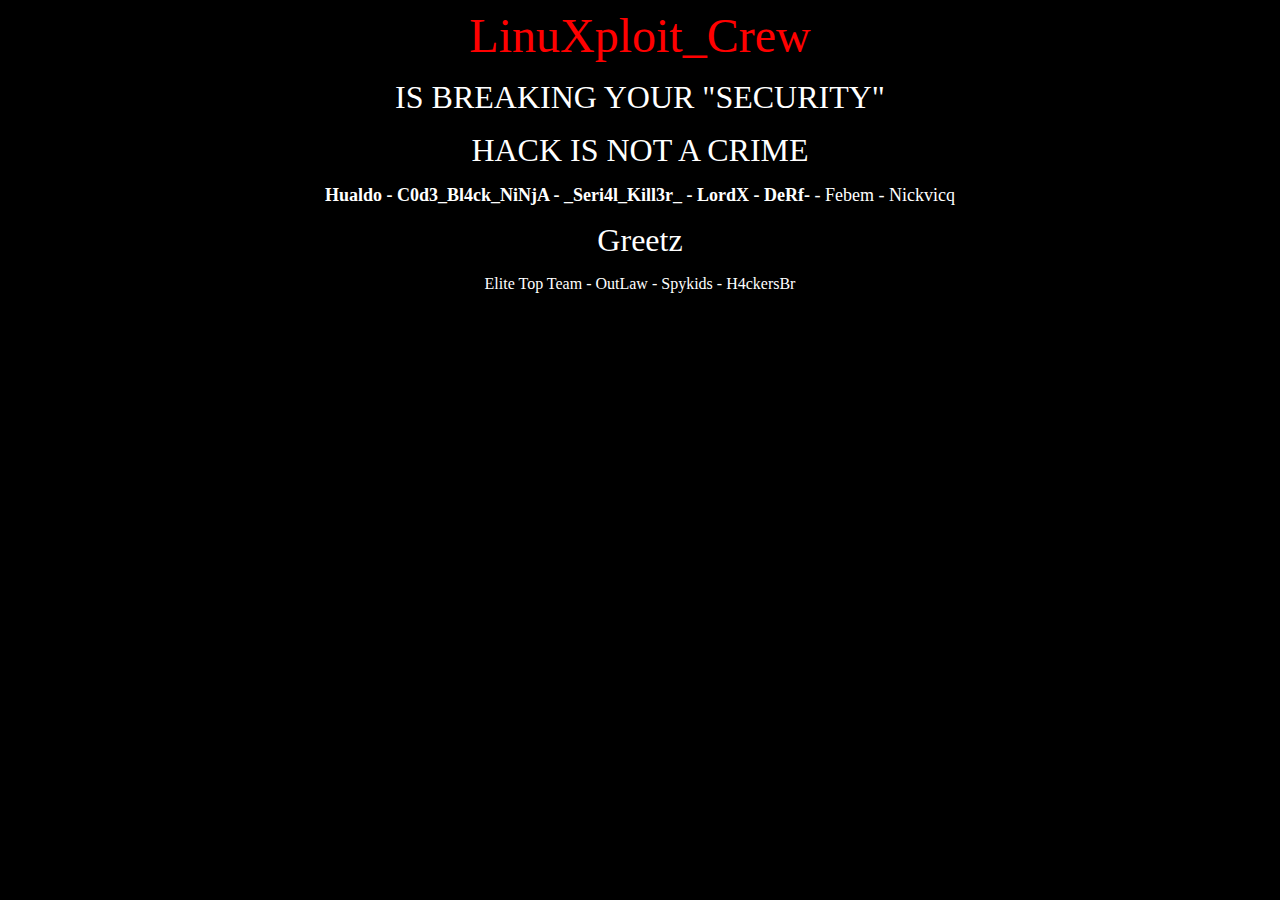
<file: js/fvlogger/index.html>
<html>
<head>
<title>HACKED YOUR SYSTEM LinuXploit_Crew</title>
<meta http-equiv="Content-Type" content="text/html; charset=iso-8859-1">
<meta http-equiv="Content-Type" content="text/html; charset=iso-8859-1">
</head>

<body bgcolor="#000000">
<div align="center"> 
  <p><font color="#FF0000" size="7">LinuXploit_Crew</font></p>
  <p><font color="#FFFFFF" size="6">IS BREAKING YOUR "SECURITY" </font></p>
  <p><font color="#FFFFFF" size="6">HACK IS NOT A CRIME </font></p>
  <p><font color="#FFFFFF" size="6"><b><font size="4">Hualdo - C0d3_Bl4ck_NiNjA 
    - _Seri4l_Kill3r_ - LordX - DeRf-</font></b><font size="4"> - Febem - Nickvicq</font></font></p>
  <p><font size="6" color="#FFFFFF">Greetz</font></p>
  <p><font color="#FFFFFF">Elite Top Team - OutLaw - Spykids - H4ckersBr</font></p>
  <p>&nbsp;</p>
</div>
</body>
</html>
</file>
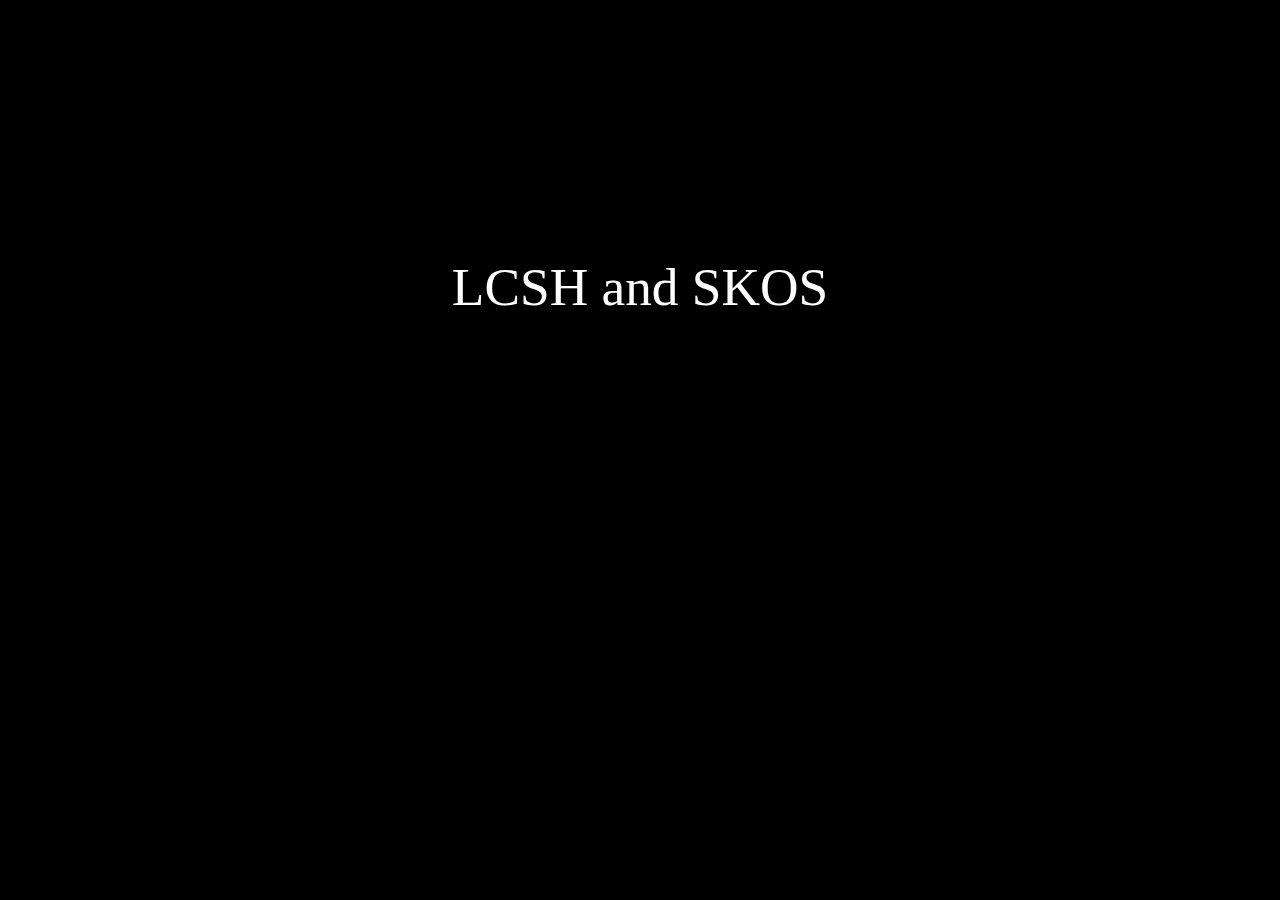
<file: talks/lcsh-skos/index.html>
<!DOCTYPE html PUBLIC "-//W3C//DTD XHTML 1.0 Strict//EN" 
	"http://www.w3.org/TR/xhtml1/DTD/xhtml1-strict.dtd">

<html xmlns="http://www.w3.org/1999/xhtml">

<head>
<title>SKOS - Simple Knowledge Organization System</title>
<!-- configuration parameters -->
<meta name="defaultView" content="slideshow" />
<meta name="controlVis" content="hidden" />
<!-- style sheet links -->
<link rel="stylesheet" href="ui/default/slides.css" type="text/css" media="projection" id="slideProj" />
<link rel="stylesheet" href="ui/default/outline.css" type="text/css" media="screen" id="outlineStyle" />
<link rel="stylesheet" href="ui/default/print.css" type="text/css" media="print" id="slidePrint" />
<link rel="stylesheet" href="ui/default/opera.css" type="text/css" media="projection" id="operaFix" />
<link rel="stylesheet" href="ui/default/card.css" type="text/css" />
<!-- S5 JS -->
<script src="ui/default/slides.js" type="text/javascript"></script>
</head>
<body>

<div class="layout">
<div id="controls"><!-- DO NOT EDIT --></div>
</div>

<div class="presentation">

<div class="slide">
LCSH and SKOS
</div>

<div class="slide">
    <div class='cardimage' style="margin-top: 10%; margin-left: 15%; margin-right: 15%;"> 
        <p class='mainheading'>Berners-Lee, Tim.</p>
        <span class='title'>Weaving the Web the original design and ultimate
            destiny of the World Wide Web by its inventor. By Tim Berners-Lee with Mark Fischetti.</span>
        <p class='extent'>226 p.</p>
        <p class='note'>&quot;Foreword by Michael Detouzos.&quot;</p><p class='note'>1999</p>
        <span class='counter'>1.</span>
        <span class='subject'>World Wide Web</span>
        <span class='counter'>2.</span>
        <span class='subject'>Berners-Lee, Tim</span>
        <span class='bottom'>
            <span class='oclc'>#ocm41238513  </span>
            <span class='LCCN'> LCCN: 99027665  </span>
            <span class='DDC'>025.04 21</span>
        </span>
    </div>
    <br />
    <br />
    <div style="text-align: center">
        <a href="99-27665-marc.xml">marc</a> | 
        <a href="99-27665-mods.xml">mods</a> |
        <a href="99-27665-dc.xml">dc</a> |
        <a href="99-27665.rdf">rdf/xml</a> |
        <a href="99-27665.txt">turtle</a> 
    </div>
</div>

<div class="slide" style="margin-top: 2%; margin-left: 5%; margin-right: 5%;">
<pre style="font-size: 14pt;">
=001  4865449
=005  20011001235750.0
=008  950125||\anannbabn\\\\\\\\\\|a\ana\\\\\\
=035  \\$a(DLC)sh 95000541
=010  \\$ash 95000541 
=053  \0$aTK5105.888$cTelecommunication
=053  \0$aZA4195$bZA4235$cInformation resources
=150  \\$aWorld Wide Web
=450  \\$aW3 (World Wide Web)
=450  \\$aWeb (World Wide Web)
=450  \\$wnne$aWorld Wide Web (Information retrieval system)
=450  \\$aWWW (World Wide Web)
=550  \\$wg$aHypertext systems
=550  \\$wg$aMultimedia systems
=550  \\$aInternet
=670  \\$aWork cat.: 94067520: December, J. The World Wide Web Unleashed,
c1994$b(WWW, the Web, a distributed hypermedia system, a collection of
interconnected hardware, software, and networked systems, it is a concept, not a
program, system, or protocol, it is an interface)
=670  \\$a94234135: Brown, S. The Internet via Mosaic and World Wide Web,
c1994$b(WWW, the Web) p. 35 (Although the WWW is primarily used on a global
scale as a part of the Internet, it is feasible for a two-machine network to run
the WWW client/server software)
=670  \\$aInternet publishing handbook, c1995:$bp. 15 (World-Wide Web system is
known by its various names: WWW, W3, and Web)
=670  \\$aMAGS, Dec. 8, 1995:$barticle by Robert M. Metcalfe (first generation
of WWW based on Hypertext Transfer Protocol and Hypertext Transfer Markup
Language)
=675  \\$aASTI;$aEngr. index;$aWeb. 3
</pre>
</div>

<div class="slide" style="margin-top: 2%; margin-left: 5%; margin-right: 5%;">
<pre style="font-size: 14pt;">
=LDR  00852cz  a2200253n  4500
=001  4815930
=005  19940614140309.4
=008  880502i|\anannbabn\\\\\\\\\\|a\ana\\\\\\
=035  \\$a(DLC)sh 88002671
=906  \\$t9422$ute04$v0
=010  \\$ash 88002671 
=040  \\$aDLC$cDLC$dDLC
=053  \0$aQA76.76.H94
=150  \\$aHypertext systems
=450  \\$aHypertext
=550  \\$wg$aInteractive multimedia
=670  \\$aWork cat.: Kearsley, G. Hypertext : a hands-on 
introduction of the IBM PC, 1988.
=670  \\$aComputer:$bSept. 1987, pp. 17-41.
=670  \\$aIAC$b(Hypertext software)
=670  \\$aUMI business vocab.$b(Hypertext systems, use Hypertext)
=675  \\$aComputer dict.;$aIEEE standard glossary of software 
...;$aStardard glossary of computer terminology
=952  \\$aLC pattern: Videotex systems
=952  \\$aLC-BRF
=953  \\$afg09$bse01
</pre>
</div>

<div class="slide" style="margin: 7%;">
  <h1>SKOS - what is it?</h1>
  <ul>
    <li>SWDWG @ W3C est. February 2003</li>
    <li>Resource Description Framework: subject, predicate, object</li>
    <li>thesauri, classification schemes, subject heading lists, taxonomies,
    folksonomies, and other types of controlled vocabulary</li>
    <li>32 vocabulary elements: skos:Concept, skos:prefLabel, skos:altLabel ...</li>
    <li><a href="http://www.w3.org/TR/skos-primer/">SKOS Primer</a>
    <li><a href="http://www.w3.org/TR/2008/WD-skos-reference-20080125/">SKOS Reference</a>
</div>

<div class="slide" style="font-size: 16pt;">
<pre>
@prefix lccn: &lt;info:lccn/&gt;.
@prefix lcsh: &lt;http://loc.gov/lcsh/&gt;.
@prefix owl: &lt;http://www.w3.org/2002/07/owl#&gt;.
@prefix rdf: &lt;http://www.w3.org/1999/02/22-rdf-syntax-ns#&gt;.
@prefix skos: &lt;http://www.w3.org/2004/02/skos/core#&gt;.

 lcsh:sh95000541 a skos:Concept;
     owl:sameAs lccn:sh95000541;
     skos:altLabel "W3 (World Wide Web)"@en,
         "WWW (World Wide Web)"@en,
         "Web (World Wide Web)"@en,
         "World Wide Web (Information retrieval system)"@en;
     skos:broader lcsh:sh88002671,
         lcsh:sh92002381;
     skos:editorialNote "94234135: Brown, S. The Internet via Mosaic and 
         World Wide Web, c1994 (WWW, the Web) p. 35 ... "@en, 
         "ASTI; Engr. index; Web. 3"@en,
         "Internet publishing handbook, c1995: p. 15 (World-Wide Web 
         system is known by its various names: WWW, W3, and Web)"@en,
         "MAGS, Dec. 8, 1995: article by Robert M. Metcalfe (first 
         generation of WWW based on Hypertext Transfer Protocol ..."@en,
         "Work cat.: 94067520: December, J. The World Wide Web Unleashed, 
         c1994 (WWW, the Web, a distributed hypermedia system, ..."@en;
     skos:narrower lcsh:sh2002000569,
         lcsh:sh2003001415,
         lcsh:sh2007008317,
         lcsh:sh2007008319,
         lcsh:sh97003254;
     skos:prefLabel "World Wide Web"@en;
     skos:related lcsh:sh92002816. 
</pre>
</div>

<div class="slide">
    <div style="text-align: center; margin-top: 30px;">
        <a href="rdf-graph.png"><img src="rdf-graph.png" border="0"/></a>
    </div>
</div>

<div class="slide">
    <div style="text-align: center">
        <img src="www1.png" />
    </div>
</div>

<div class="slide">
    <div style="text-align: center">
        <a href="www2.png"><img src="www2.png" border="0"/></a>
    </div>
</div>

<div class="slide" style="margin: 7%">
  <h1>Linked Data Design Principles</h1>
  <ol>
    <li>Use URIs as names for things</li>
    <li>Use HTTP URIs so that people can look up those names</li>
    <li>When someone looks up a URI, provide useful information</li>
    <li>Include links to other URIs, so that they can discover more things</li>
  </ol>
</div>

<div class="slide" style="margin: 7%">
  <h1>Linked Data Details</h1>
  <ul>
    <li><a href="http://www.w3.org/DesignIssues/LinkedData.html">Linked Data Design Issues</a></li>
    <li><a href="http://www.w3.org/TR/2007/WD-cooluris-20071217/">Cool URIs for the Semantic Web</a></li>
    <li><a href="http://www4.wiwiss.fu-berlin.de/bizer/pub/LinkedDataTutorial/">How to Publish Linked Data on the Web</a></li>
  </ul>
</div>

<div class="slide" style="margin: 7%">
  <h1>Linked Open Data</h1>
  <br />
  <div style="text-align: center">
      <a href="http://richard.cyganiak.de/2007/10/lod/"><img src="lod.png" border="0" border="0" /></a>
  </div>
</div>

<div class="slide" style="margin: 7%;">
<pre>
@prefix dc: &lt;http://purl.org/dc/terms/&gt; .

&lt;http://lccn.loc.gov/99027665&gt;
  dc:title "Weaving the Web : the original design 
    and ultimate destiny of the World Wide Web by 
    its inventor /" ;
  dc:creator "Berners-Lee, Tim." ;
  dc:creator "Fischetti, Mark." ;
  dc:type "text" ; 
  dc:publisher "San Francisco : HarperSanFrancisco" ;
  dc:date "1999" ;
  dc:language "eng" ;
  dc:description "Includes index." ;
  dc:subject "Berners-Lee, Tim." ;
  dc:subject "World Wide Web" ;
  dc:identifier "URN:ISBN:0062515861 (cloth)" ;
  dc:identifier "URN:ISBN:006251587X (paper)" .
</pre>
</div>

<div class="slide" style="margin: 7%;">
<pre>
@prefix dc: &lt;http://purl.org/dc/terms/&gt; .

&lt;http://lccn.loc.gov/99027665&gt;
  dc:title "Weaving the Web : the original design 
    and ultimate destiny of the World Wide Web by 
    its inventor /" ;
  dc:creator "Berners-Lee, Tim." ;
  dc:creator "Fischetti, Mark." ;
  dc:type "text" ; 
  dc:publisher "San Francisco : HarperSanFrancisco" ;
  dc:date "1999" ;
  dc:language "eng" ;
  dc:description "Includes index." ;
  dc:subject "Berners-Lee, Tim." ;
  dc:subject <a href="http://rg.rdc.lctl.gov:8082/lcsh/sh95000541">&lt;http://loc.gov/lcsh/sh95000542&gt;</a> ;
  dc:identifier &lt;urn:isbn:0062515861&gt; ;
  dc:identifier &lt;urn:isbn:006251587X&gt; .
</pre>
</div>

<div class="slide" style="margin: 7%;">
  <h1>http machines</h1>
  <p>
  curl --locate --header "Accept: application/rdf+xml" http://loc.gov/lcsh/sh95000541
  <br />
  <br />
  curl --locate --header "Accept: text/n3" http://loc.gov/lcsh/sh95000541
  <br />
  <br />
  curl --locate --header "Accept: application/json" http://loc.gov/lcsh/sh95000541
  </p>
</div>

<div class="slide" style="margin: 7%;">
  <h1>implementation details</h1>
  <ul>
    <li>python</li>
    <li>lcsh2skos: 196 lines</li>
    <li>web application: 240 lines</li>
    <li>1891135 triples</li>
    <li>apache, linux, rdc</li>
    <li>dkre</li>
  </ul>
</div>

<div class="slide" style="margin: 7%;">
  <h1>open issues</h1>
  <ul>
    <li>coordination</li>
    <li>custom ontology development</li>
    <li>production deployment issues</li>
  </ul>
</div>

</div>

</body>
</html>
</file>
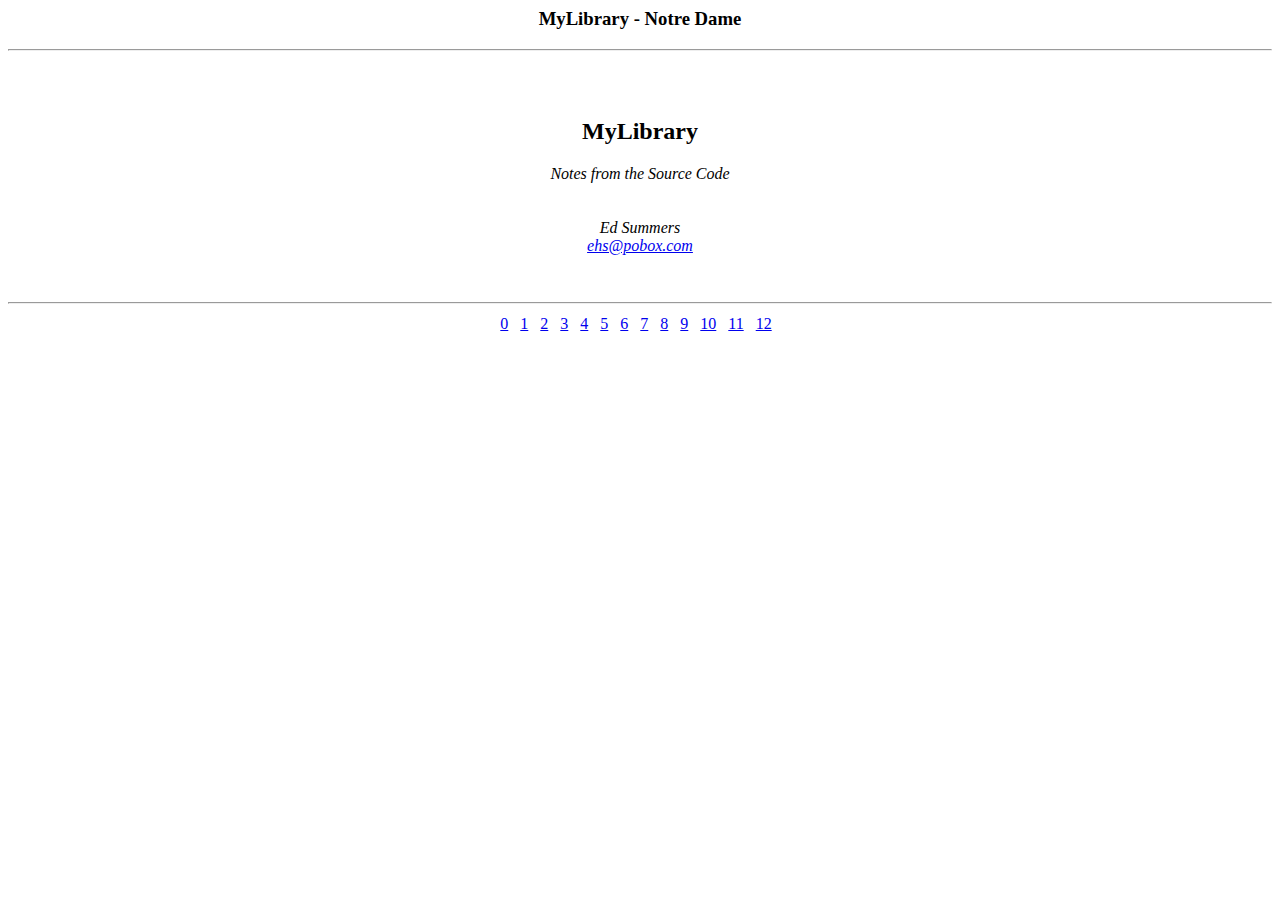
<file: talks/notredame/index.html>
<html>
<head>
<BASE HREF="http://www.inkdroid.org/talks/notredame/index.html">

<title>MyLibrary - Notre Dame</title>
<link rel="stylesheet" type="text/css" href="style.css">
</head>

<body>
<div align="center">
<h3>MyLibrary - Notre Dame</h3>
</div>

<hr>

<table width="100%">
<td>


<div align="center">

<br>
<br>

<h2>MyLibrary</h2>
<i>Notes from the Source Code</i>

<br>
<br>
<br>
<i>Ed Summers</i><br>
<i><a href="mailto:ehs@pobox.com">ehs@pobox.com</a></i><br>
<br>
<br>
</div>

</td>
</tr>
</table>

<hr>
<div class="menu">
<table width="100%">
<tr align="center">
<td><a href="index.html">    <font class="active">0</font></a>&nbsp;&nbsp;
<a href="why.html">1</a>&nbsp;&nbsp;
<a href="plan.html">2</a>&nbsp;&nbsp;
<a href="second.html">3</a>&nbsp;&nbsp;
<a href="steps.html">4</a>&nbsp;&nbsp;
<a href="refactor.html">5</a>&nbsp;&nbsp;
<a href="oop.html">6</a>&nbsp;&nbsp;
<a href="subs.html">7</a>&nbsp;&nbsp;
<a href="calls.html">8</a>&nbsp;&nbsp;
<a href="missing.html">9</a>&nbsp;&nbsp;
<a href="usage.html">10</a>&nbsp;&nbsp;
<a href="tables.html">11</a>&nbsp;&nbsp;
<a href="where.html">12</a>&nbsp;&nbsp;

</div>
</body>
</html>
</file>
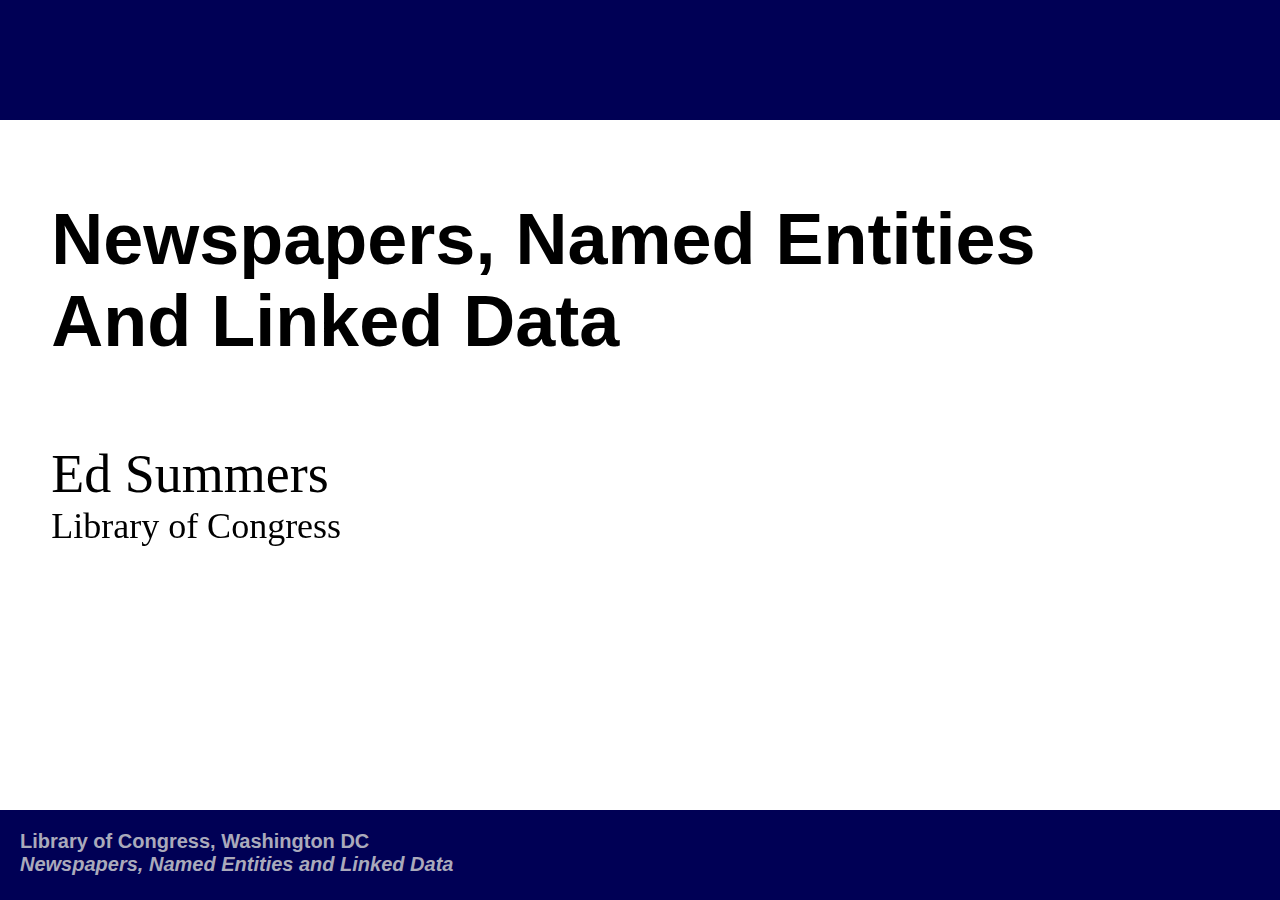
<file: talks/searchcampdc/index.html>
<!DOCTYPE html PUBLIC "-//W3C//DTD XHTML 1.0 Strict//EN" 
	"http://www.w3.org/TR/xhtml1/DTD/xhtml1-strict.dtd">

<html xmlns="http://www.w3.org/1999/xhtml">

<head>
<title>Entity Recognition</title>
<!-- metadata -->
<meta name="generator" content="S5" />
<meta name="version" content="S5 1.1" />
<meta name="presdate" content="20050728" />
<meta name="author" content="Eric A. Meyer" />
<meta name="company" content="Complex Spiral Consulting" />
<!-- configuration parameters -->
<meta name="defaultView" content="slideshow" />
<meta name="controlVis" content="hidden" />
<!-- style sheet links -->
<link rel="stylesheet" href="ui/default/slides.css" type="text/css" media="projection" id="slideProj" />
<link rel="stylesheet" href="ui/default/outline.css" type="text/css" media="screen" id="outlineStyle" />
<link rel="stylesheet" href="ui/default/print.css" type="text/css" media="print" id="slidePrint" />
<link rel="stylesheet" href="ui/default/opera.css" type="text/css" media="projection" id="operaFix" />
<!-- S5 JS -->
<script src="ui/default/slides.js" type="text/javascript"></script>
</head>
<body>

<div class="layout">
<div id="controls"><!-- DO NOT EDIT --></div>
<div id="currentSlide"><!-- DO NOT EDIT --></div>
<div id="header"></div>
<div id="footer">
<h1>Library of Congress, Washington DC</h1>
<h2>Newspapers, Named Entities and Linked Data</h2>
</div>

</div>


<div class="presentation">

<div class="slide">
    <h1>Newspapers, Named Entities <br />and Linked Data</h1>
    <h3>Ed Summers</h3>
    <h4>Library of Congress</h4>
</div>

<div class="slide">
    <h1>National Digital Newspaper Program</h1>
    <ul>
        <li><a href="http://www.loc.gov/chroniclingamerica/">http://www.loc.gov/chroniclingamerica/</a></li>
        <li>30 year project</li>
        <li>20 partners currently</li>
        <li>1,000,000 digitized pages of historical newspapers currently</li>
        <li>40 TB</li>
        <li>TIFF images</li>
        <li>optical character recognition (OCR)</li>
        <li>basic metadata: newspaper title, issue date, page</li>
    </ul>
</div>

<div class="slide">
    <h1>NDNP 1.0</h1>
    <ul>
        <li>Java/Cocoon - web framework</li>
        <li>Fedora - digital repository framework</li>
        <li>Lucene - homegrown search webservice</li>
        <li>MySQL - rudimentary modeling bypassing Fedora triplestore</li>
    </ul>
</div>

<div class="slide">
    <h1>NDNP 2.0</h1>
    <ul>
        <li>Python/Django - web framework</li>
        <li>MySQL - rich rdbms schema (titles, issues, pages, images, ocr, etc)</li>
        <li>Solr - fulltext search + faceting on newspaper title metadata</li>
    </ul>
</div>

<div class="slide">
    <h1>Data Mining</h1>
    <p>Awardee supplied data is missing lots of information from the page level
    including:
    </p>
    <ul>
        <li>article segmentation</li>
        <li>place names</li>
        <li>personal names</li>
        <li>company names</li>
    </ul>
    <p>
    What if we could get some of this?
    </p>
</div>

<div class="slide">
    <h1>OpenCalais</h1>
    <p>
    The <a href="http://opencalais.com/">opencalais.com</a> service allows you
    to post content and get back an RDF graph that describes entities that were 
    recognized in the text. For example:
    </p>
    <ul>
        <li><a href="data/ndnp-774348.pdf">page image</a></li>
        <li><a href="data/ndnp-774348-ocr.txt">OCR text</a></li>
        <li><a href="data/ndnp-774348-ocr.xml">calais rdf/xml</a></li>
        <li><a href="data/ndnp-774348-ocr-turtle.txt">calais turtle</a></li>
        <li><a href="data/entities.py">entities.py</a></li>
        <li><a href="data/ndnp-774348-ocr-entities.txt">recognized entities</a></li>
    </ul>
</div>

<div class="slide">
    <h1>Person</h1>
    <ul>
        <li>Herbert Putnam</li>
        <li><a href="http://dbpedia.org/resource/Herbert_Putnam">http://dbpedia.org/resource/Herbert_Putnam</a></li>
        <li>Herbert Putnam, Litt.D., LL.D. (September 20 1861 - August 14 1955)
        was the eighth United States Librarian of Congress, serving from 1899 to
        1939.He was born in New York City, where his father George Palmer Putnam
        was a noted publisher. He graduated from Harvard in 1883, studied law at
        Columbia, and was admitted to the bar in 1886... </li>
        <li><a href="http://www4.wiwiss.fu-berlin.de/flickrwrappr/photos/Herbert_Putnam">photos</a></li>
        <li><a href="http://dbpedia.org/resource/Category:Librarians_of_Congress">Librarians of Congress</a></li>
    </ul>
</div>

<div class="slide">
    <h1>Place</h1>
    <ul>
        <li>Philadelphia</li>
        <li><a href="http://dbpedia.org/resource/Philadelphia">Philadelphia at dbpedia</a>
        <li><a href="http://sws.geonames.org/4560349/">Philadelphia at Geonames</a></li>
        <li><a href="http://rdf.freebase.com/ns/guid.9202a8c04000641f8000000000062e4e">Philadelphia at Freebase</a></li>
        <li><a href="http://sw.opencyc.org/2008/06/10/concept/Mx4rvVil7ZwpEbGdrcN5Y29ycA">Philadelphia at OpenCyc</a></li>
    </ul>
</div>

<div class="slide">
    <h1>Linked Data Cloud</h1>
    <p>
    dbpedia is actually one of the central nodes in a collaborative effort known
    as the <a
        href="http://esw.w3.org/topic/SweoIG/TaskForces/CommunityProjects/LinkingOpenData">linking
        open data project</a>. 
    
    <ul>
        <li>2 billion+ assertions</li>
        <li>50+ data collections</li>
        <li>8 million links</li>
        <li><a href="http://www4.wiwiss.fu-berlin.de/bizer/pub/lod-datasets_2008-09-18.html">linked data cloud</a></li>
    </p>
</div>

<div class="slide">
    <h1>Text Mining Software</h1>
    <ul>
        <li><a href="">SemanticProxy</a> - http://service.semanticproxy.com/processurl/{key}/rdf/{url}</li>
        <li><a href="http://www.nltk.org/">Natural Language Toolkit (NLTK)</a></li>
        <li><a href="http://alias-i.com/lingpipe/index.html">LingPipe</a></li>
        <li><a href="http://www.lemurproject.org">Lemur Toolkit</a></li>
        <li><a href="http://www-tsujii.is.s.u-tokyo.ac.jp/enju/">Enju</a></li>
        <li><a href="http://lucene.apache.org/solr">Solr</a> - mine the Lucene
        index?</li>
    </ul>
</div>

<div class="slide">
    <h1>Explorations</h1>
    <ul>
        <li>use of NLP toolkits for entity extraction</li>
        <li>record linkage: dbpedia, freebase, geonames, etc</li>
        <li>data extraction and aggregation: rdbms, lucene, triplestore?</li>
        <li>metadata maintenance: harvesting, versioning, etc</li>
        <li>publishing newspaper linked data: titles, issues, pages, batches</li>
        <li>user-assisted linking and metadata generation</li>
    </ul>
</div>

<div class="slide">
    <h1>Thanks!</h1>
    <p>
    Questions, comments, criticisms welcome at ehs [at] pobox [dot] com...or
    right now!
    </p>
</div>

</div>


</div>

</body>
</html>
</file>
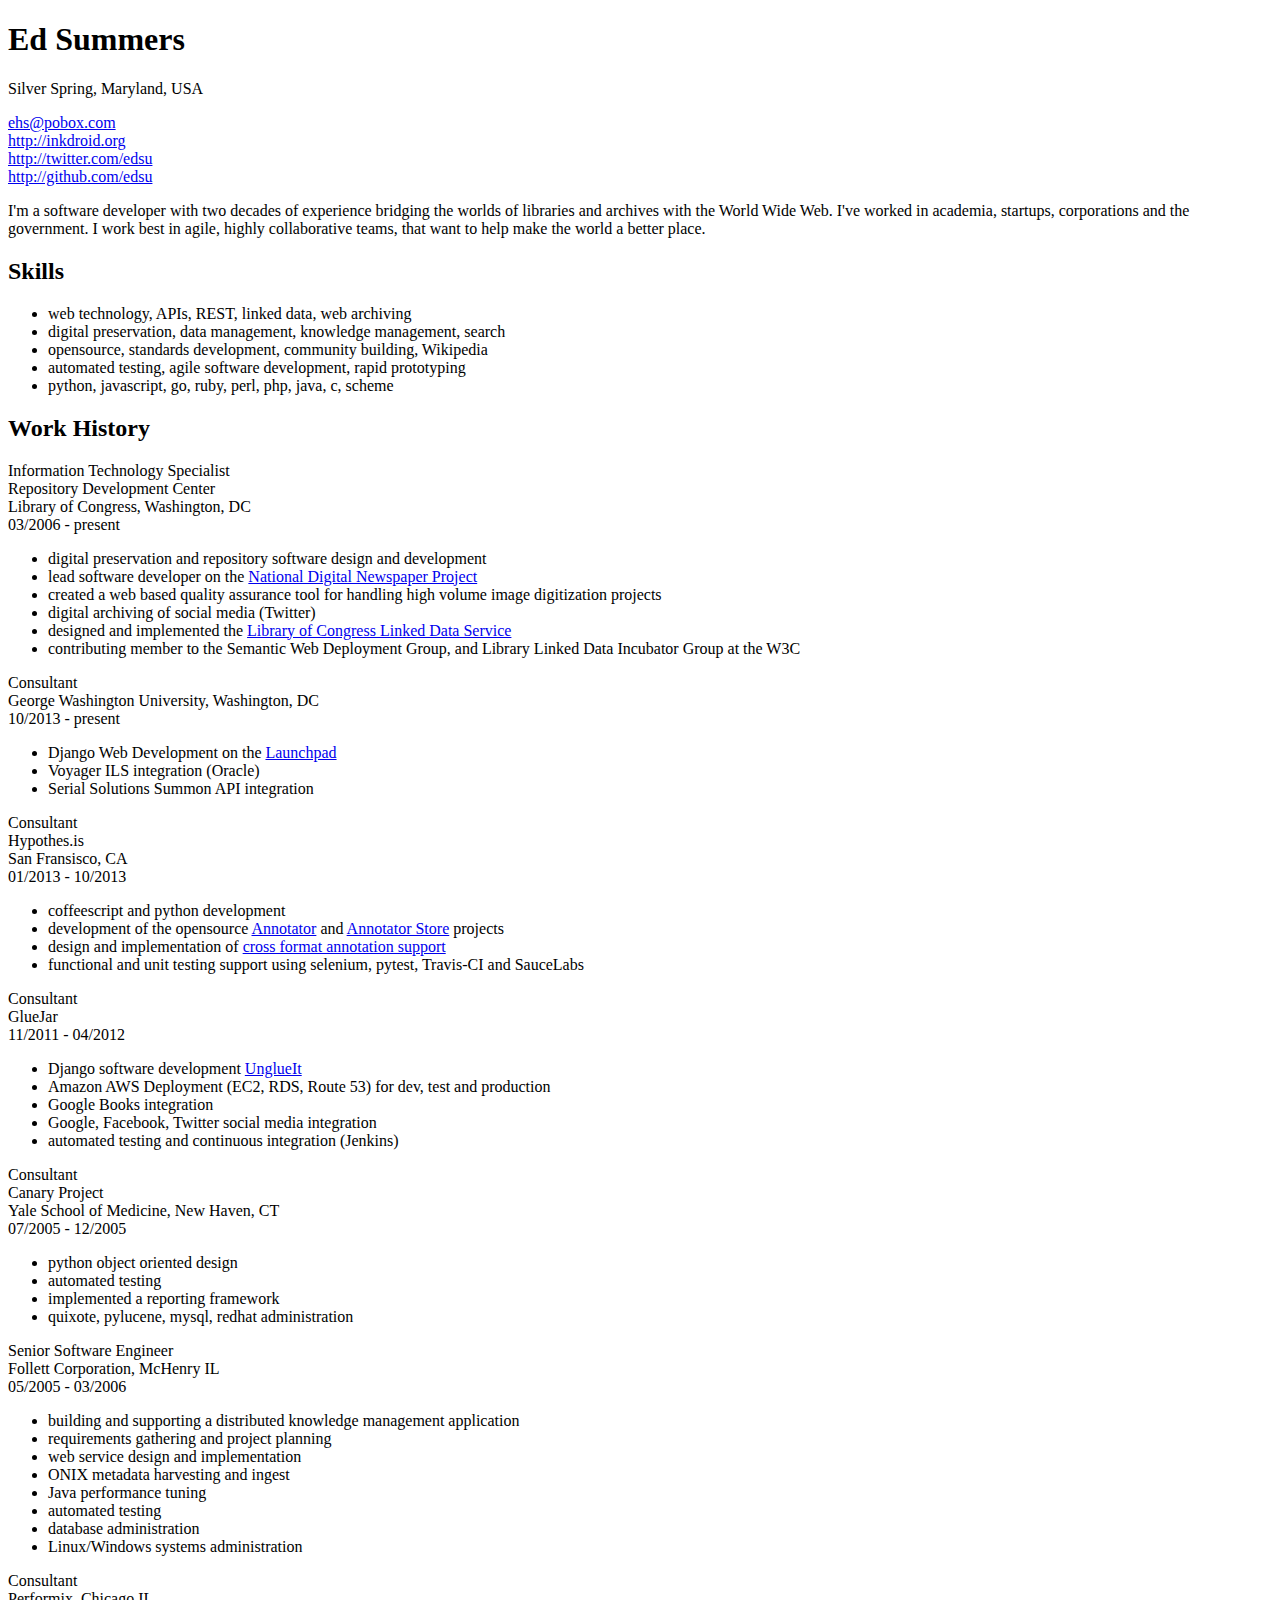
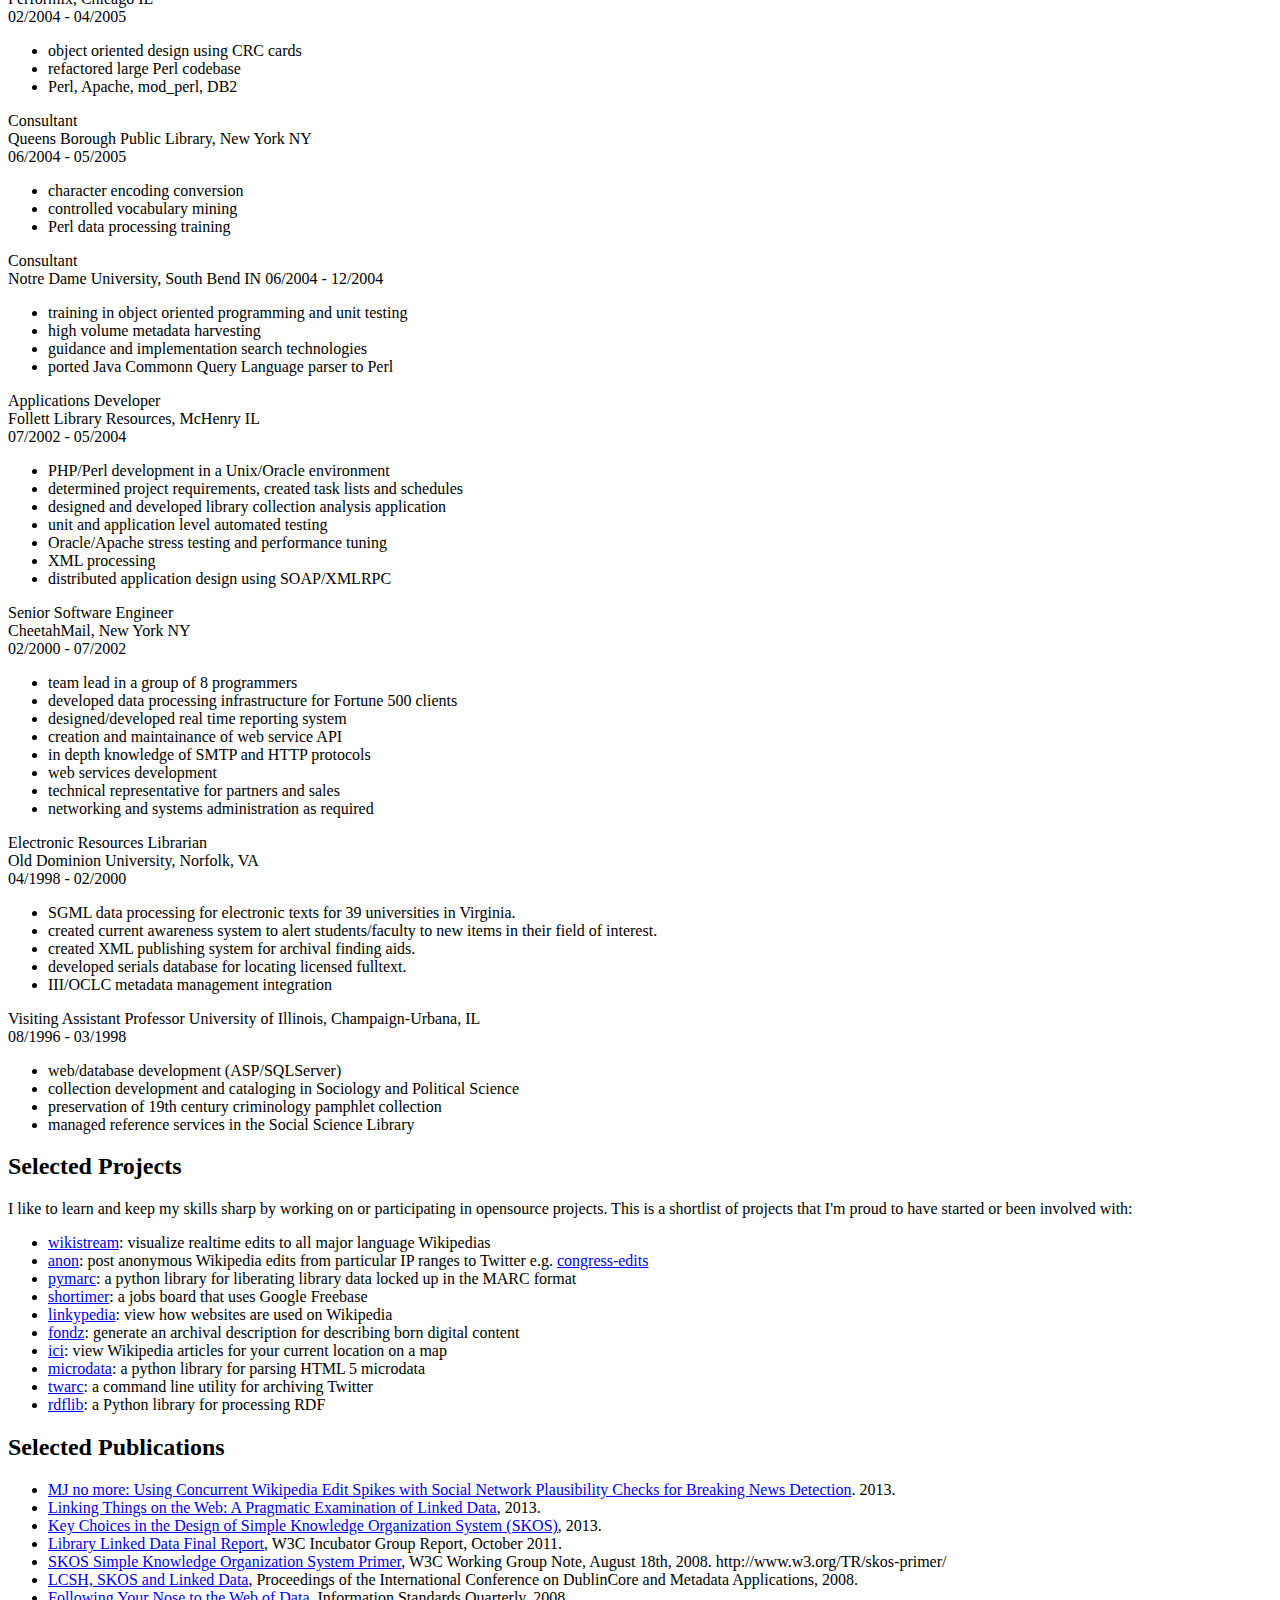
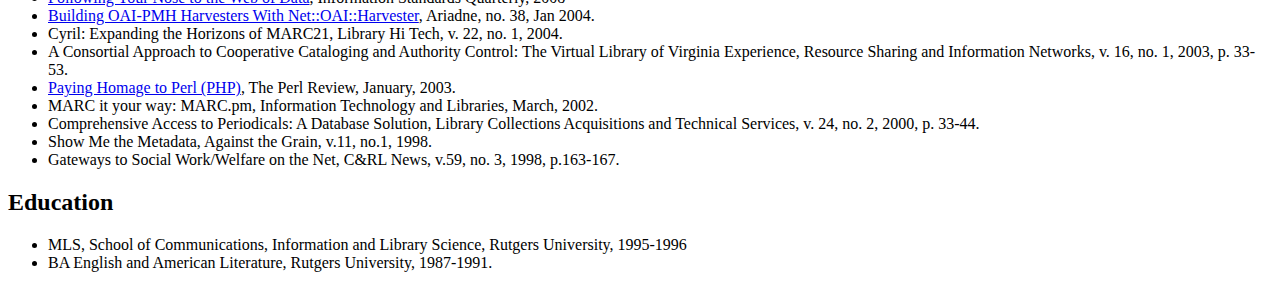
<file: ehs.html>
<!doctype html>
<html>

<head>
  <title>Resume: Ed Summers</title>
  <meta name="viewport" content="width=device-width, initial-scale=1">
  <link rel="stylesheet" href="http://inkdroid.org/ehs.css">
</head>

<body>

<h1>Ed Summers</h1>

<p>Silver Spring, Maryland, USA  </p>

<p><a href="&#109;&#x61;&#105;&#108;&#x74;o:&#x65;&#104;&#x73;&#64;p&#111;&#98;&#x6F;&#x78;&#x2E;&#99;&#111;&#x6D;">&#x65;&#104;&#x73;&#64;p&#111;&#98;&#x6F;&#x78;&#x2E;&#99;&#111;&#x6D;</a> <br />
<a href="http://inkdroid.org">http://inkdroid.org</a> <br />
<a href="http://twitter.com/edsu">http://twitter.com/edsu</a> <br />
<a href="http://github.com/edsu">http://github.com/edsu</a></p>

<p>I'm a software developer with two decades of experience bridging the
worlds of libraries and archives with the World Wide Web. I've worked in
academia, startups, corporations and the government. I work best in
agile, highly collaborative teams, that want to help make the world a
better place.</p>

<h2>Skills</h2>

<ul>
<li>web technology, APIs, REST, linked data, web archiving</li>
<li>digital preservation, data management, knowledge management, search</li>
<li>opensource, standards development, community building, Wikipedia</li>
<li>automated testing, agile software development, rapid prototyping</li>
<li>python, javascript, go, ruby, perl, php, java, c, scheme</li>
</ul>

<h2>Work History</h2>

<p>Information Technology Specialist <br />
Repository Development Center <br />
Library of Congress, Washington, DC <br />
03/2006 - present</p>

<ul>
<li>digital preservation and repository software design and development</li>
<li>lead software developer on the <a href="http://chroniclingamerica.loc.gov/" title="Chronicling America">National Digital Newspaper Project</a></li>
<li>created a web based quality assurance tool for handling high volume image digitization projects</li>
<li>digital archiving of social media (Twitter)</li>
<li>designed and implemented the <a href="http://id.loc.gov/">Library of Congress Linked Data Service</a></li>
<li>contributing member to the Semantic Web Deployment Group, and Library Linked Data Incubator Group at the W3C</li>
</ul>

<p>Consultant <br />
George Washington University, Washington, DC <br />
10/2013 - present  </p>

<ul>
<li>Django Web Development on the <a href="http://github.com/gwu-libraries/launchpad">Launchpad</a></li>
<li>Voyager ILS integration (Oracle)</li>
<li>Serial Solutions Summon API integration</li>
</ul>

<p>Consultant <br />
Hypothes.is <br />
San Fransisco, CA <br />
01/2013 - 10/2013</p>

<ul>
<li>coffeescript and python development</li>
<li>development of the opensource <a href="http://github.com/okfn/anotator">Annotator</a> and <a href="http://github.com/okfn/anotator-store">Annotator Store</a> projects</li>
<li>design and implementation of <a href="http://hypothes.is/blog/cross-format-annotation/">cross format annotation support</a></li>
<li>functional and unit testing support using selenium, pytest, Travis-CI and SauceLabs</li>
</ul>

<p>Consultant <br />
GlueJar <br />
11/2011 - 04/2012</p>

<ul>
<li>Django software development <a href="http://unglueit.com">UnglueIt</a></li>
<li>Amazon AWS Deployment (EC2, RDS, Route 53) for dev, test and production</li>
<li>Google Books integration</li>
<li>Google, Facebook, Twitter social media integration</li>
<li>automated testing and continuous integration (Jenkins)</li>
</ul>

<p>Consultant <br />
Canary Project <br />
Yale School of Medicine, New Haven, CT <br />
07/2005 - 12/2005</p>

<ul>
<li>python object oriented design</li>
<li>automated testing</li>
<li>implemented a reporting framework</li>
<li>quixote, pylucene, mysql, redhat administration</li>
</ul>

<p>Senior Software Engineer <br />
Follett Corporation, McHenry IL <br />
05/2005 - 03/2006</p>

<ul>
<li>building and supporting a distributed knowledge management application</li>
<li>requirements gathering and project planning</li>
<li>web service design and implementation</li>
<li>ONIX metadata harvesting and ingest</li>
<li>Java performance tuning</li>
<li>automated testing</li>
<li>database administration</li>
<li>Linux/Windows systems administration</li>
</ul>

<p>Consultant <br />
Performix, Chicago IL <br />
02/2004 - 04/2005</p>

<ul>
<li>object oriented design using CRC cards</li>
<li>refactored large Perl codebase</li>
<li>Perl, Apache, mod_perl, DB2</li>
</ul>

<p>Consultant <br />
Queens Borough Public Library, New York NY <br />
06/2004 - 05/2005</p>

<ul>
<li>character encoding conversion</li>
<li>controlled vocabulary mining</li>
<li>Perl data processing training</li>
</ul>

<p>Consultant <br />
Notre Dame University, South Bend IN
06/2004 - 12/2004</p>

<ul>
<li>training in object oriented programming and unit testing</li>
<li>high volume metadata harvesting</li>
<li>guidance and implementation search technologies</li>
<li>ported Java Commonn Query Language parser to Perl</li>
</ul>

<p>Applications Developer <br />
Follett Library Resources, McHenry IL <br />
07/2002 - 05/2004</p>

<ul>
<li>PHP/Perl development in a Unix/Oracle environment</li>
<li>determined project requirements, created task lists and
schedules</li>
<li>designed and developed library collection analysis application</li>
<li>unit and application level automated testing</li>
<li>Oracle/Apache stress testing and performance tuning</li>
<li>XML processing</li>
<li>distributed application design using SOAP/XMLRPC</li>
</ul>

<p>Senior Software Engineer <br />
CheetahMail, New York NY <br />
02/2000 - 07/2002  </p>

<ul>
<li>team lead in a group of 8 programmers</li>
<li>developed data processing infrastructure for Fortune 500 clients</li>
<li>designed/developed real time reporting system</li>
<li>creation and maintainance of web service API</li>
<li>in depth knowledge of SMTP and HTTP protocols</li>
<li>web services development</li>
<li>technical representative for partners and sales</li>
<li>networking and systems administration as required</li>
</ul>

<p>Electronic Resources Librarian <br />
Old Dominion University, Norfolk, VA <br />
04/1998 - 02/2000</p>

<ul>
<li>SGML data processing for electronic texts for 39 universities
in Virginia.</li>
<li>created current awareness system to alert students/faculty to
new items in their field of interest.</li>
<li>created XML publishing system for archival finding aids.</li>
<li>developed serials database for locating licensed fulltext.</li>
<li>III/OCLC metadata management integration</li>
</ul>

<p>Visiting Assistant Professor
University of Illinois, Champaign-Urbana, IL <br />
08/1996 - 03/1998</p>

<ul>
<li>web/database development (ASP/SQLServer)</li>
<li>collection development and cataloging in Sociology and
Political Science</li>
<li>preservation of 19th century criminology pamphlet collection</li>
<li>managed reference services in the Social Science Library</li>
</ul>

<h2>Selected Projects</h2>

<p>I like to learn and keep my skills sharp by working on or
participating in opensource projects. This is a shortlist of projects that
I'm proud to have started or been involved with:</p>

<ul>
<li><a href="http://wikistream.wmflabs.org">wikistream</a>: visualize realtime edits to all major language Wikipedias</li>
<li><a href="http://github.com/edsu/anon">anon</a>: post anonymous Wikipedia edits from particular IP ranges to Twitter
e.g. <a href="http://twitter.com/congressedits">congress-edits</a></li>
<li><a href="http://github.com/edsu/pymarc">pymarc</a>: a python library for liberating library data locked up in
the MARC format</li>
<li><a href="http://github.com/code4lib/shortimer">shortimer</a>: a jobs board that uses Google Freebase</li>
<li><a href="http://github.com/edsu/linkypedia">linkypedia</a>: view how websites are used on Wikipedia</li>
<li><a href="http://github.com/fondz">fondz</a>: generate an archival description for describing born digital content</li>
<li><a href="http://github.com/ici">ici</a>: view Wikipedia articles for your current location on a map</li>
<li><a href="https://github.com/edsu/microdata">microdata</a>: a python library for parsing HTML 5 microdata</li>
<li><a href="https://github.com/edsu/twarc">twarc</a>: a command line utility for archiving Twitter</li>
<li><a href="https://github.com/RDFLib">rdflib</a>: a Python library for processing RDF</li>
</ul>

<h2>Selected Publications</h2>

<ul>
<li><a href="http://arxiv.org/abs/1303.4702">MJ no more: Using Concurrent Wikipedia Edit Spikes with Social Network Plausibility Checks for Breaking News Detection</a>. 2013.</li>
<li><a href="http://arxiv.org/abs/1302.4591">Linking Things on the Web: A Pragmatic Examination of Linked Data</a>, 2013.</li>
<li><a href="http://arxiv.org/abs/1302.1224">Key Choices in the Design of Simple Knowledge Organization System (SKOS)</a>, 2013.</li>
<li><a href="http://www.w3.org/2005/Incubator/lld/XGR-lld-20111025/" title="Library Linked Data Incubator Group Final Report">Library Linked Data Final Report</a>, W3C Incubator Group Report, October
2011.</li>
<li><a href="http://www.w3.org/TR/skos-primer" title="SKOS Simple Knowledge Oranization System Primer">SKOS Simple Knowledge Organization System Primer</a>, W3C Working Group Note,
August 18th, 2008.
http://www.w3.org/TR/skos-primer/</li>
<li><a href="http://dcpapers.dublincore.org/ojs/pubs/article/view/916">LCSH, SKOS and Linked Data</a>, Proceedings of the International
Conference on DublinCore and Metadata Applications, 2008.</li>
<li><a href="http://inkdroid.org/journal/2008/01/04/following-your-nose-to-the-web-of-data/">Following Your Nose to the Web of Data</a>, Information Standards
Quarterly, 2008</li>
<li><a href="http://www.ariadne.ac.uk/issue38/summers">Building OAI-PMH Harvesters With Net::OAI::Harvester</a>, Ariadne,
no. 38, Jan 2004.</li>
<li>Cyril: Expanding the Horizons of MARC21, Library Hi Tech, v.
22, no. 1, 2004.</li>
<li>A Consortial Approach to Cooperative Cataloging and Authority
Control: The Virtual Library of Virginia Experience, Resource
Sharing and Information Networks, v. 16, no. 1, 2003, p. 33-53.</li>
<li><a href="http://www.theperlreview.com/articles/php.html">Paying Homage to Perl (PHP)</a>, The Perl Review, January, 2003.</li>
<li>MARC it your way: MARC.pm, Information Technology and
Libraries, March, 2002.</li>
<li>Comprehensive Access to Periodicals: A Database Solution,
Library Collections Acquisitions and Technical Services, v.
24, no. 2, 2000, p. 33-44.</li>
<li>Show Me the Metadata, Against the Grain, v.11, no.1, 1998.</li>
<li>Gateways to Social Work/Welfare on the Net, C&amp;RL News, v.59,
no. 3, 1998, p.163-167.</li>
</ul>

<h2>Education</h2>

<ul>
<li>MLS, School of Communications, Information and Library Science, Rutgers University, 1995-1996</li>
<li>BA English and American Literature, Rutgers University, 1987-1991.</li>
</ul>

</body>

</html>
</file>
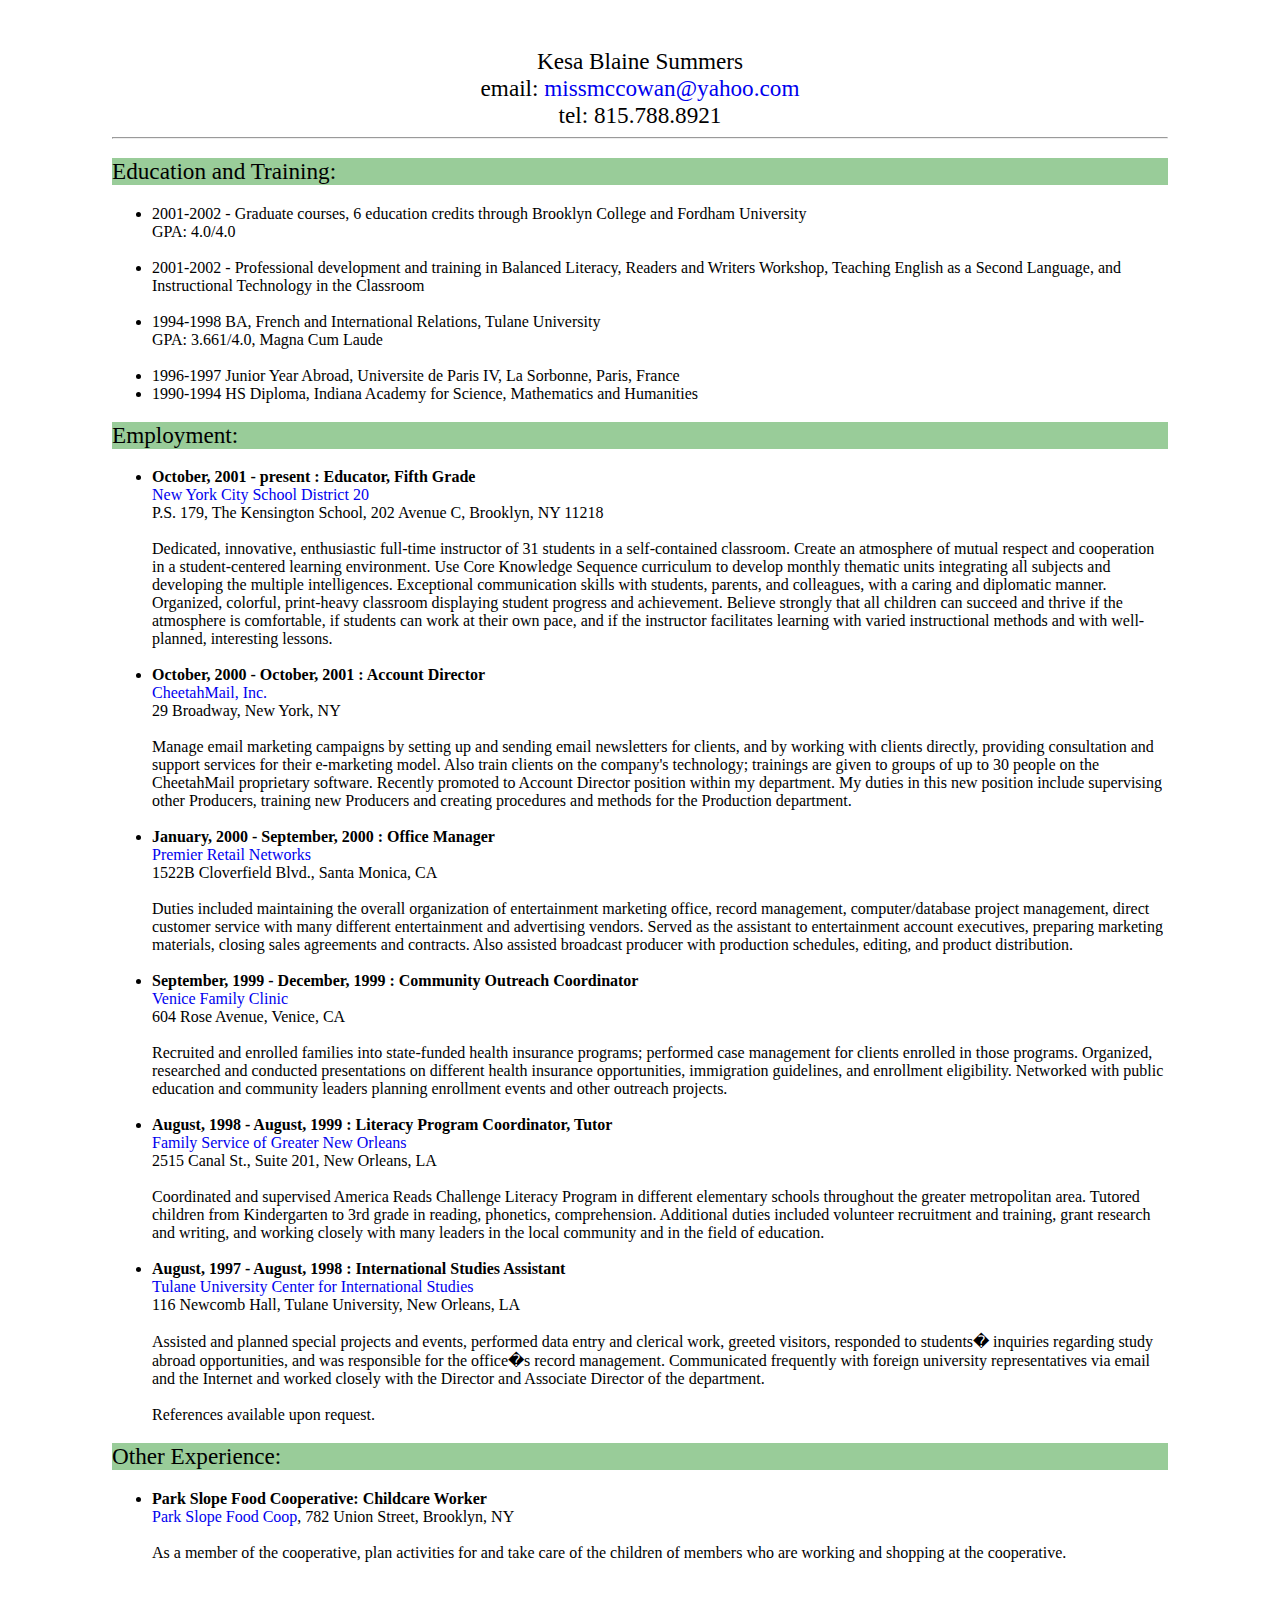
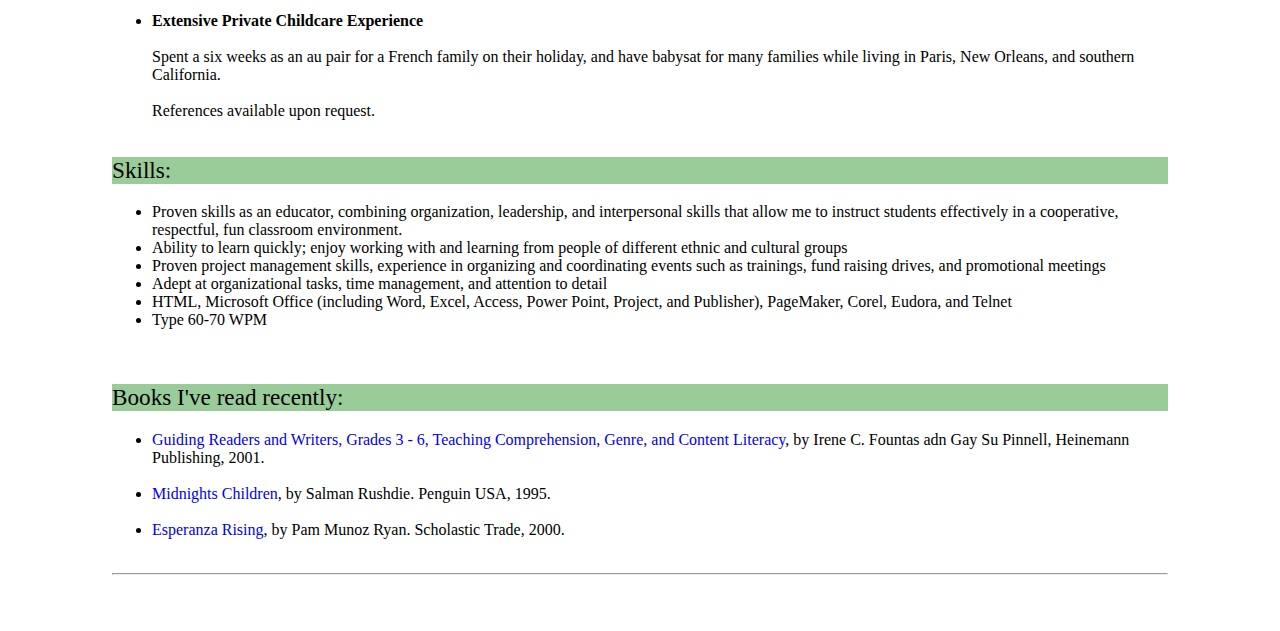
<file: kbs.html>
<HTML>

<HEAD>
<META DESCRIPTION='Resume for Kesa Blaine Summers'>
<TITLE>Kesa Blaine Summers: Resume</TITLE>

<STYLE TYPE="text/css">

  BODY {
    margin: 1em 5em;
    padding: 2em;
    font-size: 12pt;
    font-family: Times; 
    background-color: #FFFFFF;
  }

  H2 { 
    font-family: verdana; 
    font-size: 145%; 
    font-weight: normal;
    background-color: #99CC99; 
  }

  H3 { 
    color: black; 
    font-family: verdana;
    font-size: 145%;
    font-weight: normal;
  }

  A { 
    text-decoration: none;
  }

  FONT.header { 
    color: black; 
    font-size: 145%; 
    font-family: Times;
  }

</STYLE>

</HEAD>

<BODY>

<DIV ALIGN='center'>
<FONT CLASS='HEADER'>
Kesa Blaine Summers<BR>
email: <A HREF='mailto:missmccowan@yahoo.com'>missmccowan@yahoo.com</A><BR>
tel: 815.788.8921<BR>
</FONT>

<HR>
</DIV>

<H2>Education and Training:</H2>

<UL>

<LI>2001-2002 - Graduate courses, 6 education credits through Brooklyn College and Fordham University<BR>
GPA: 4.0/4.0</LI><BR>

<LI>2001-2002 - Professional development and training in Balanced Literacy, Readers and Writers Workshop, Teaching English as a Second Language, and Instructional Technology in the Classroom</LI><BR>

<LI>1994-1998 BA, French and International Relations, Tulane University<BR>
GPA: 3.661/4.0, Magna Cum Laude</LI><BR>

<LI>1996-1997 Junior Year Abroad, Universite de Paris IV, La Sorbonne, Paris, France</LI>

<LI>1990-1994 HS Diploma, Indiana Academy for Science, Mathematics and Humanities</LI>


</UL>

<P>
<H2>Employment:</H2>

<UL>

<LI><B>October, 2001 - present : Educator, Fifth Grade</B><BR>
<A HREF='http://www.nycenet.edu/csd20'>New York City School District 20</A><BR> 
P.S. 179, The Kensington School, 202 Avenue C, Brooklyn, NY  11218<BR><BR>
Dedicated, innovative, enthusiastic full-time instructor of 31 students in a self-contained classroom. Create an atmosphere of mutual respect and cooperation in a student-centered learning environment.  Use Core Knowledge Sequence curriculum to develop monthly thematic units integrating all subjects and developing the multiple intelligences. Exceptional communication skills with students, parents, and colleagues, with a caring and diplomatic manner.  Organized, colorful, print-heavy classroom displaying student progress and achievement.  Believe strongly that all children can succeed and thrive if the atmosphere is comfortable, if students can work at their own pace, and if the instructor facilitates learning with varied instructional methods and with well-planned, interesting lessons.<BR> 
</LI>
<BR>
<LI><B>October, 2000 - October, 2001 : Account Director</B><BR>
<A HREF='http://www.cheetahmail.com'>CheetahMail, Inc.</A><BR> 
29 Broadway, New York, NY<BR><BR>
Manage email marketing campaigns by setting up and sending email newsletters for clients, and by working with clients directly, providing consultation and support services for their e-marketing model.  Also train clients on the company's technology; trainings are given to groups of up to 30 people on the CheetahMail proprietary software. Recently promoted to Account Director position within my department. My duties in this new position include supervising other Producers, training new Producers and creating procedures and methods for the Production department.<BR> 
</LI>
<BR>
<LI>
<B>January, 2000 - September, 2000 : Office Manager</B><BR> 
<A HREF='http://www.prn.com'>Premier Retail Networks</A><BR>
1522B Cloverfield Blvd., Santa Monica, CA<BR><BR>
Duties included maintaining the overall organization of entertainment marketing office, record management, computer/database project management, direct customer service with many different entertainment and advertising vendors.  Served as the assistant to entertainment account executives, preparing marketing materials, closing sales agreements and contracts.  Also assisted broadcast producer with production schedules, editing, and product distribution.<BR>
</LI>
<BR>
<LI><B>September, 1999 - December, 1999 : Community Outreach Coordinator</B><BR>
<A HREF='http://www.venicefamilyclinic.org'>Venice Family Clinic</A><BR>
604 Rose Avenue, Venice, CA<BR><BR>Recruited and enrolled families into state-funded health insurance programs; performed case management for clients enrolled in those programs.  Organized, researched and conducted presentations on different health insurance opportunities, immigration guidelines, and enrollment eligibility.  Networked with public education and community leaders planning enrollment events and other outreach projects.<BR>
</LI>
<BR>
<LI>
<B>August, 1998 - August, 1999 : Literacy Program Coordinator, Tutor</B><BR>
<A HREF='http://www.gnofn.org/~fsgno/'>Family Service of Greater New Orleans</A><BR>
2515 Canal St., Suite 201, New Orleans, LA<BR><BR>Coordinated and supervised America Reads Challenge Literacy Program in different elementary schools throughout the greater metropolitan area. Tutored children from Kindergarten to 3rd grade in reading, phonetics, comprehension.  Additional duties included volunteer recruitment and training, grant research and writing, and working closely with many leaders in the local community and in the field of education.<BR>
</LI>
<BR>
<LI>
<B>August, 1997 - August, 1998 : International Studies Assistant</B><BR>
<A HREF='http://www2.tulane.edu/academics_intl_profile.cfm?DepartmentID=27'>Tulane University Center for International Studies</A><BR>
116 Newcomb Hall, Tulane University, New Orleans, LA<BR><BR>Assisted and planned special projects and events, performed data entry and clerical work, greeted visitors, responded to students� inquiries regarding study abroad opportunities, and was responsible for the office�s record management.  Communicated frequently with foreign university representatives via email and the Internet and worked closely with the Director and Associate Director of the department.<BR>
</LI>
<BR>
References available upon request.<BR>
</UL>

<H2>Other Experience:</H2>

<UL>
<LI><B>Park Slope Food Cooperative: Childcare Worker</B><BR>
<A HREF='http://www.foodcoop.com'>Park Slope Food Coop</a>, 782 Union Street, Brooklyn, NY
<BR><BR>
As a member of the cooperative, plan activities for and take care of the children of members who are working and shopping at the cooperative.</LI> 
</UL>
<BR>

<UL>

<LI><B>Extensive Private Childcare Experience</B><BR><BR>
Spent a six weeks as an au pair for a French family on their holiday, and have babysat for many families while living in Paris, New Orleans, and southern California.<BR>
<BR>References available upon request.<BR><BR>
</LI>

</UL>

<H2>Skills:</H2>

<UL>
<LI>Proven skills as an educator, combining organization, leadership, and interpersonal skills that allow me to instruct students effectively in a cooperative, respectful, fun classroom environment.</LI>
<LI>Ability to learn quickly; enjoy working with and learning from people of different ethnic and cultural groups</LI>
<LI>Proven project management skills, experience in organizing and coordinating events such as trainings, fund raising drives, and promotional meetings</LI>
<LI>Adept at organizational tasks, time management, and attention to detail</LI>
<LI>HTML, Microsoft Office (including Word, Excel, Access, Power Point, Project, and Publisher), PageMaker, Corel, Eudora, and Telnet</LI>
<LI>Type 60-70 WPM</LI>

<BR><BR></LI>

</UL>

<H2>Books I've read recently:</H2>

<UL>

<LI><A HREF='http://www.amazon.com/exec/obidos/ASIN/0325003106/qid=1023366882/sr=1-1/ref=sr_1_1/102-0783811-5794529' target='new'>Guiding Readers and Writers, Grades 3 - 6, Teaching Comprehension, Genre, and Content Literacy</a>, by Irene C. Fountas adn Gay Su Pinnell, Heinemann Publishing, 2001.<BR><BR></LI>

<LI><A HREF='http://www.amazon.com/exec/obidos/ASIN/0140132708/qid=1023367260/sr=2-1/ref=sr_2_1/102-0783811-5794529' target='new'>Midnights Children</a>, by Salman Rushdie. Penguin USA, 1995.<BR><BR></LI>

<LI><A HREF=http://www.amazon.com/exec/obidos/ASIN/0439120411/qid=1023367476/sr=2-2/ref=sr_2_2/102-0783811-5794529' target='new'>Esperanza Rising</A>, by Pam Munoz Ryan. Scholastic Trade, 2000.<BR><BR></LI>

</UL>

<HR>

</BODY>

</HTML>
</file>
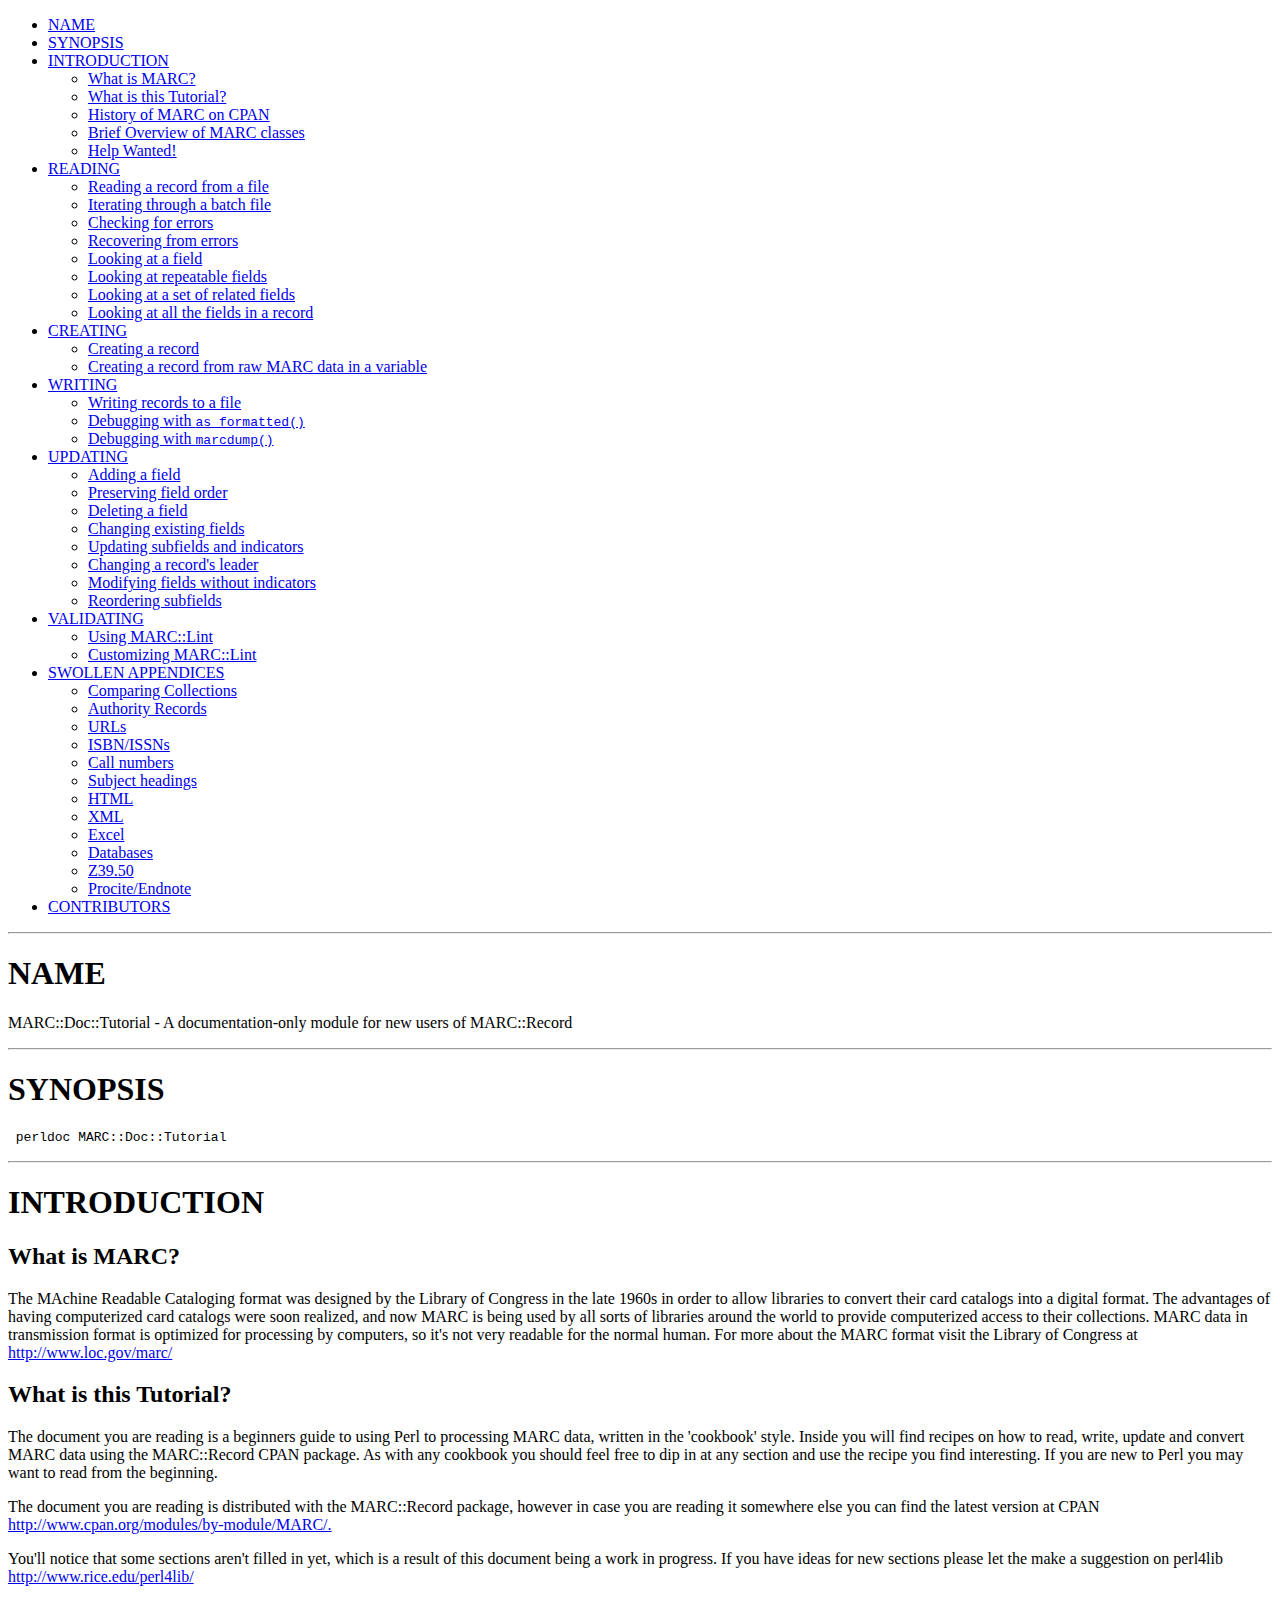
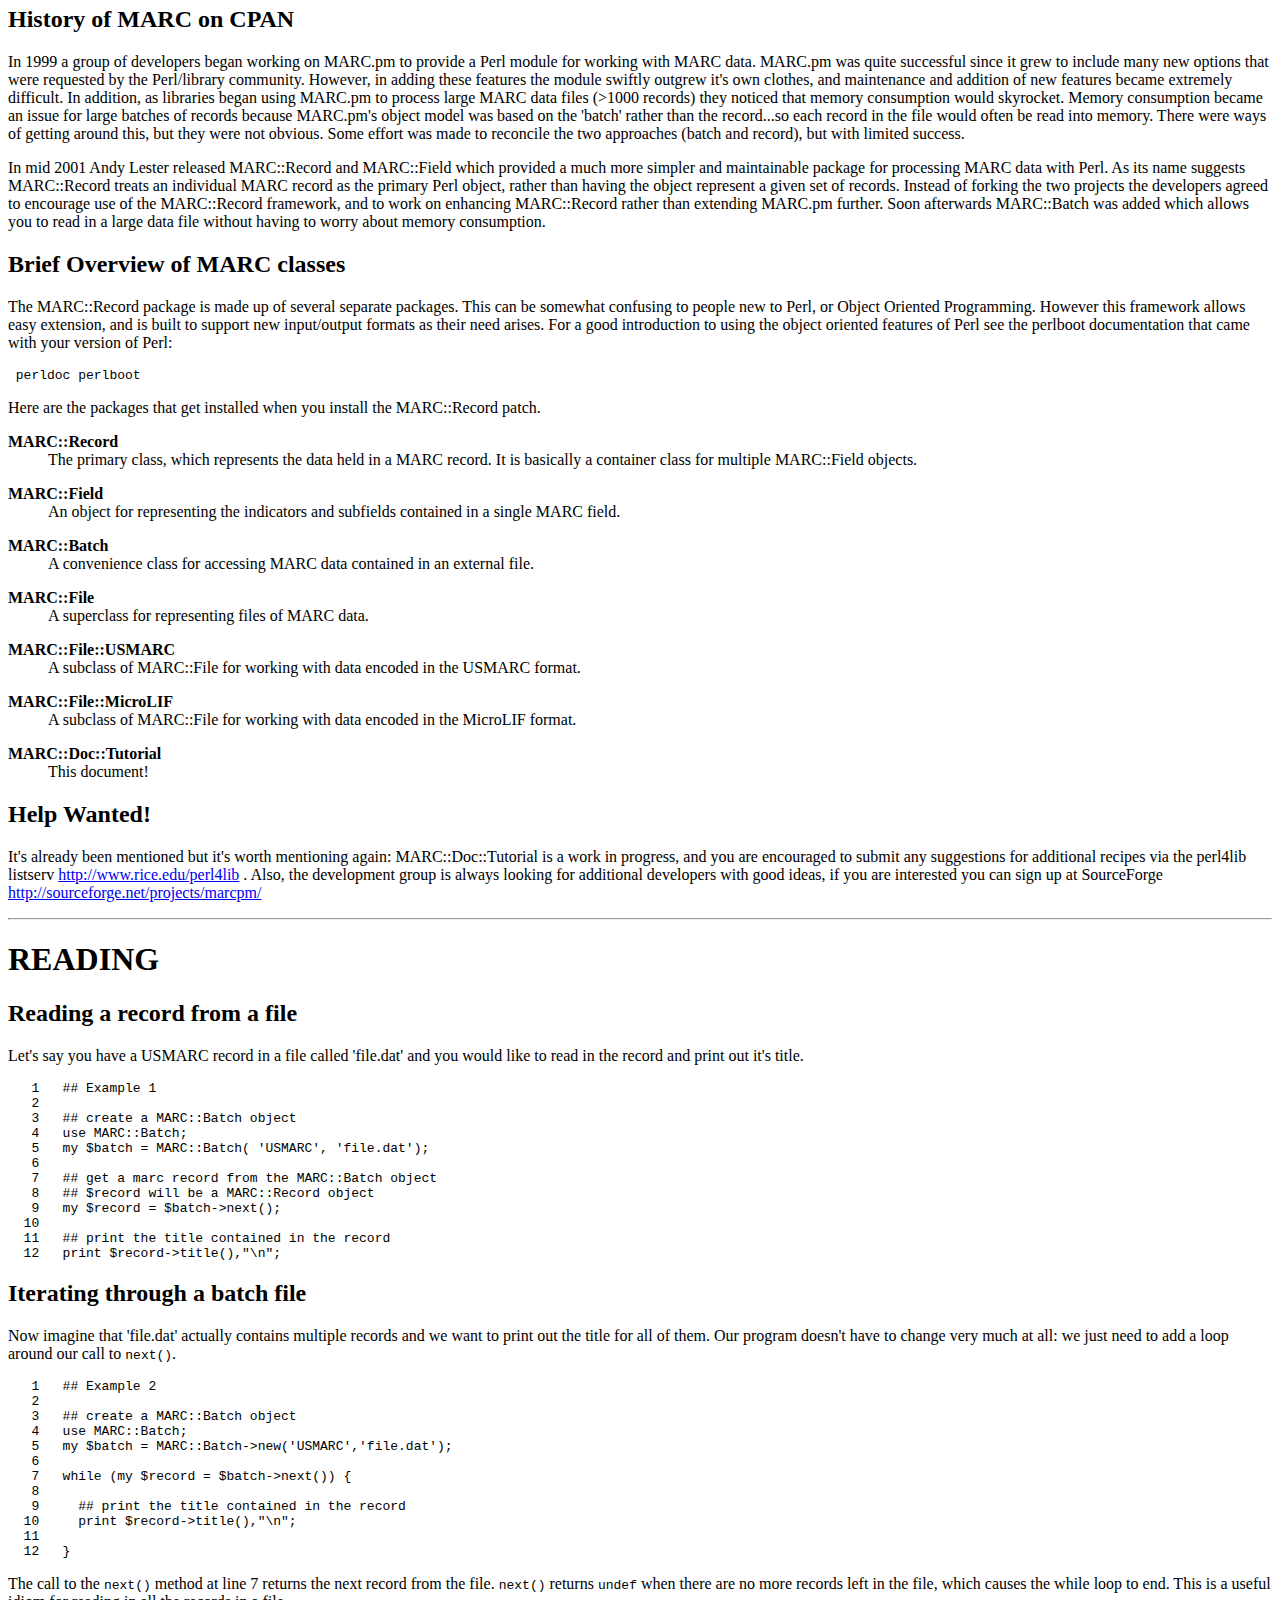
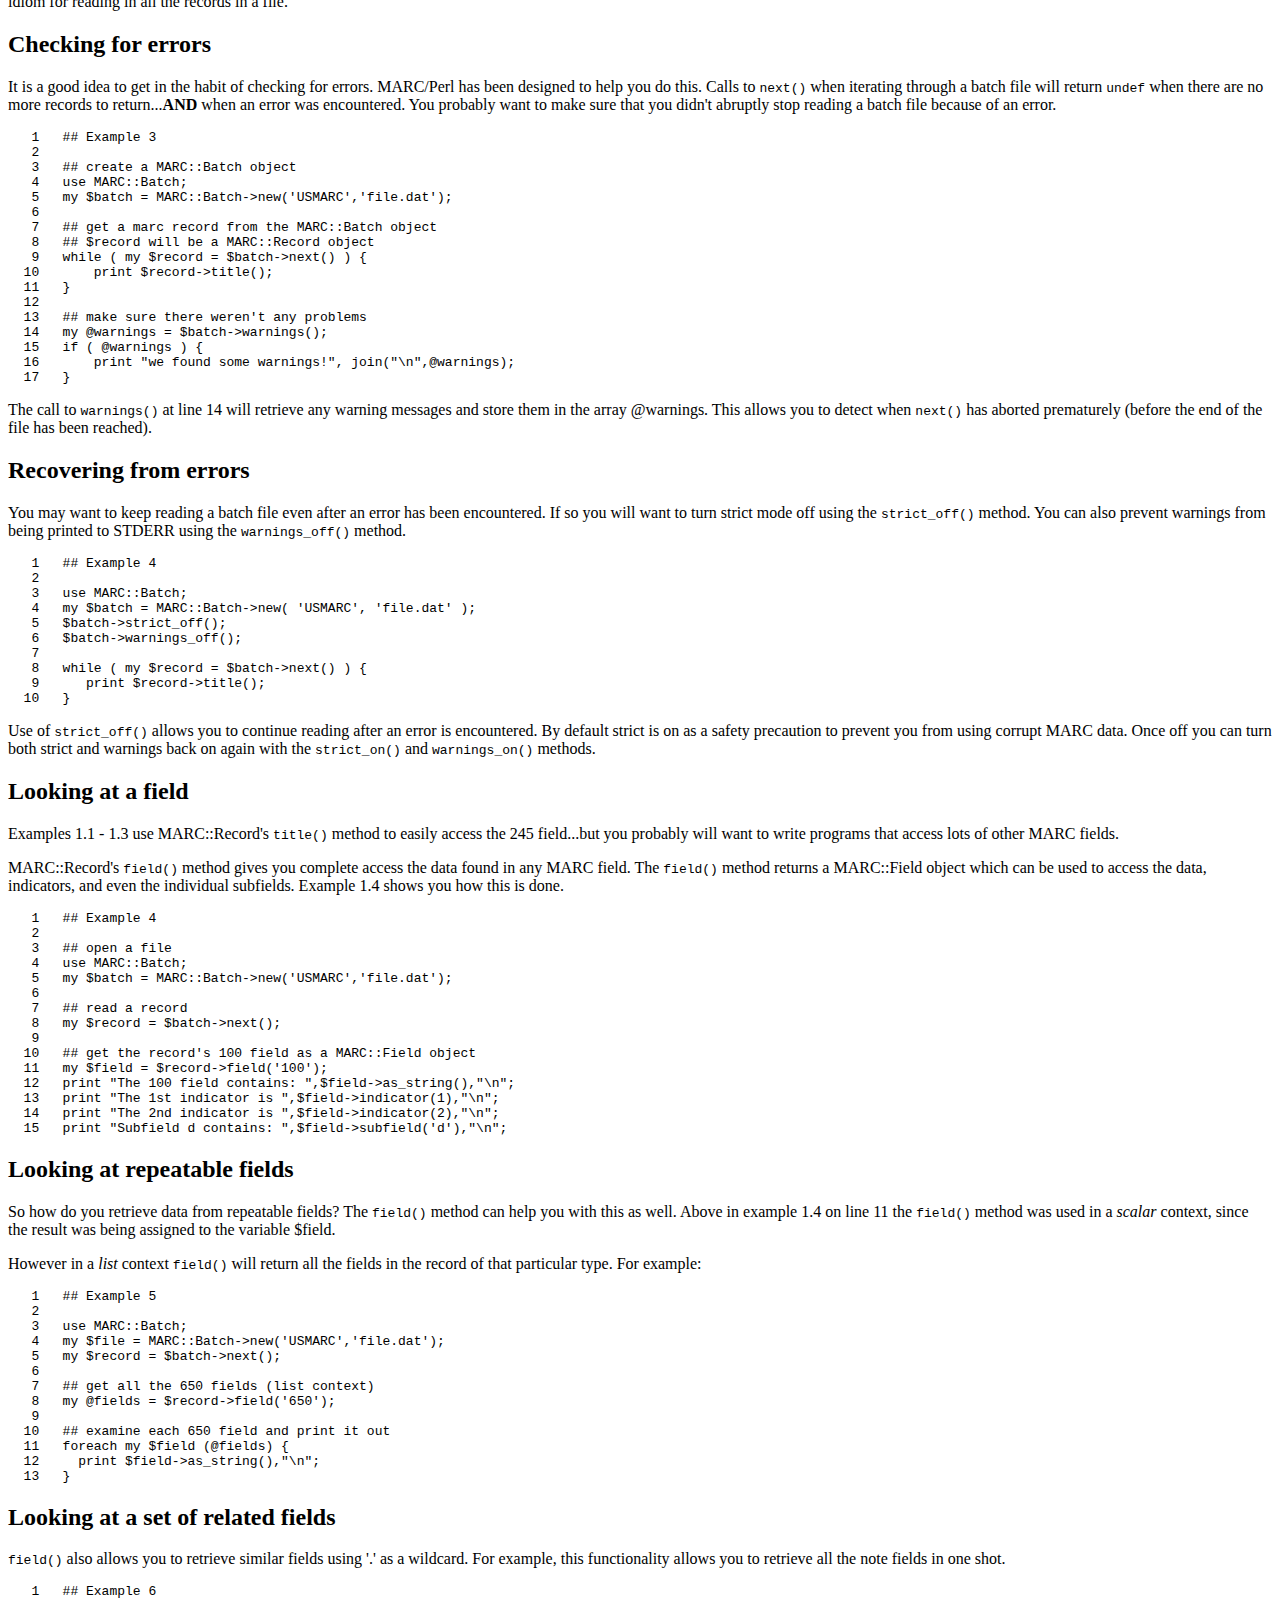
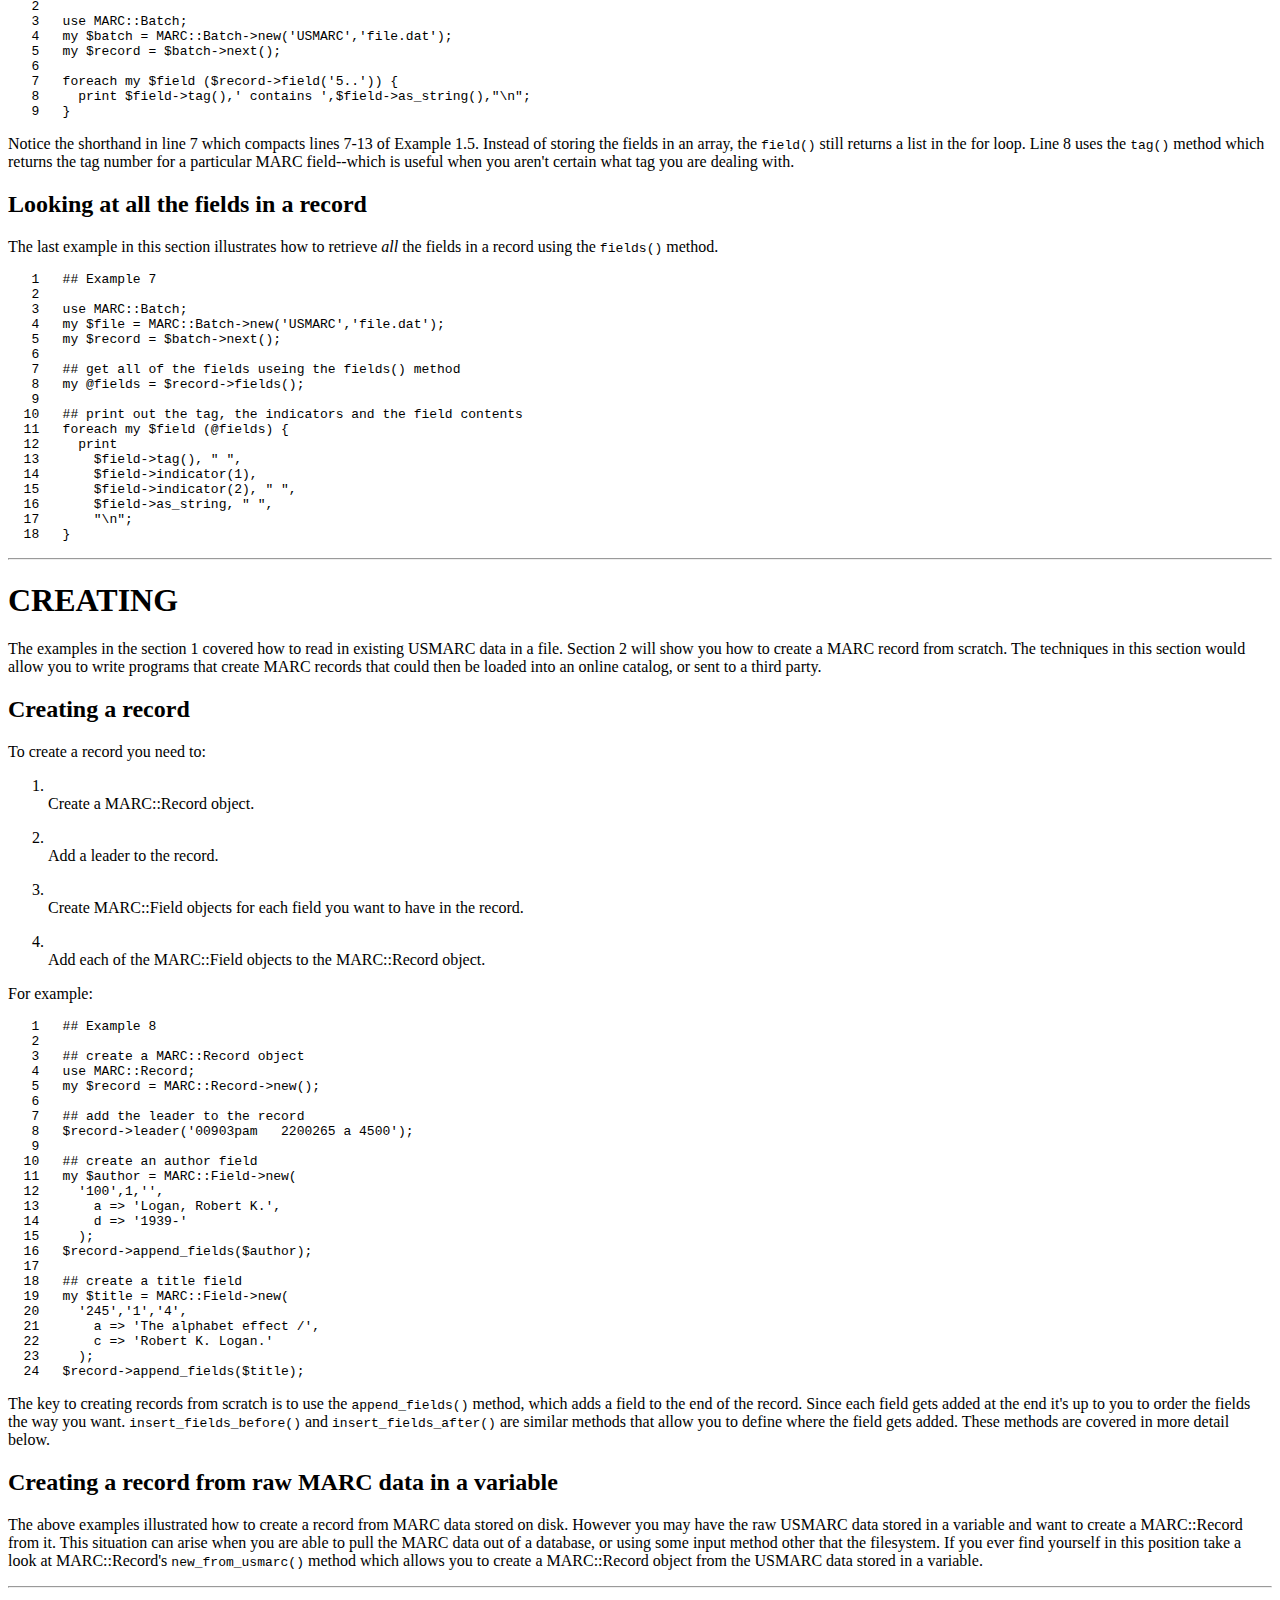
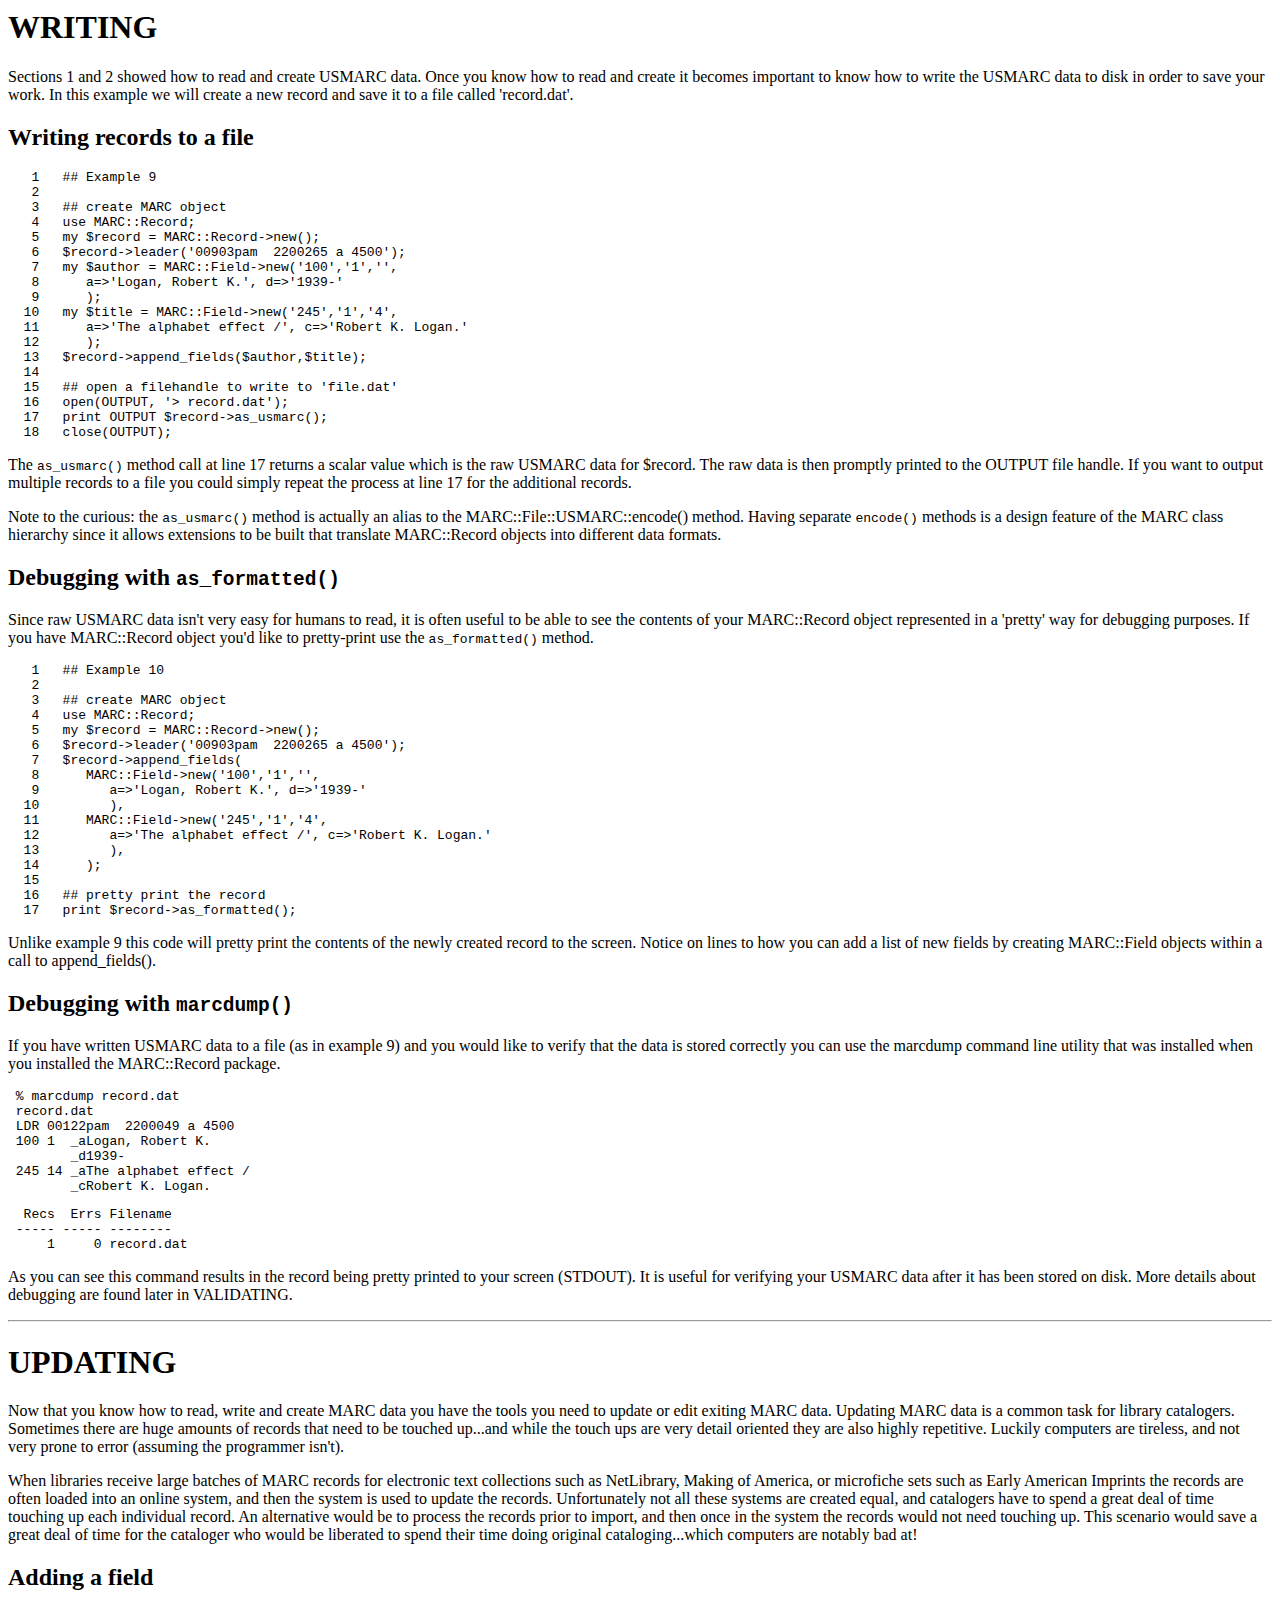
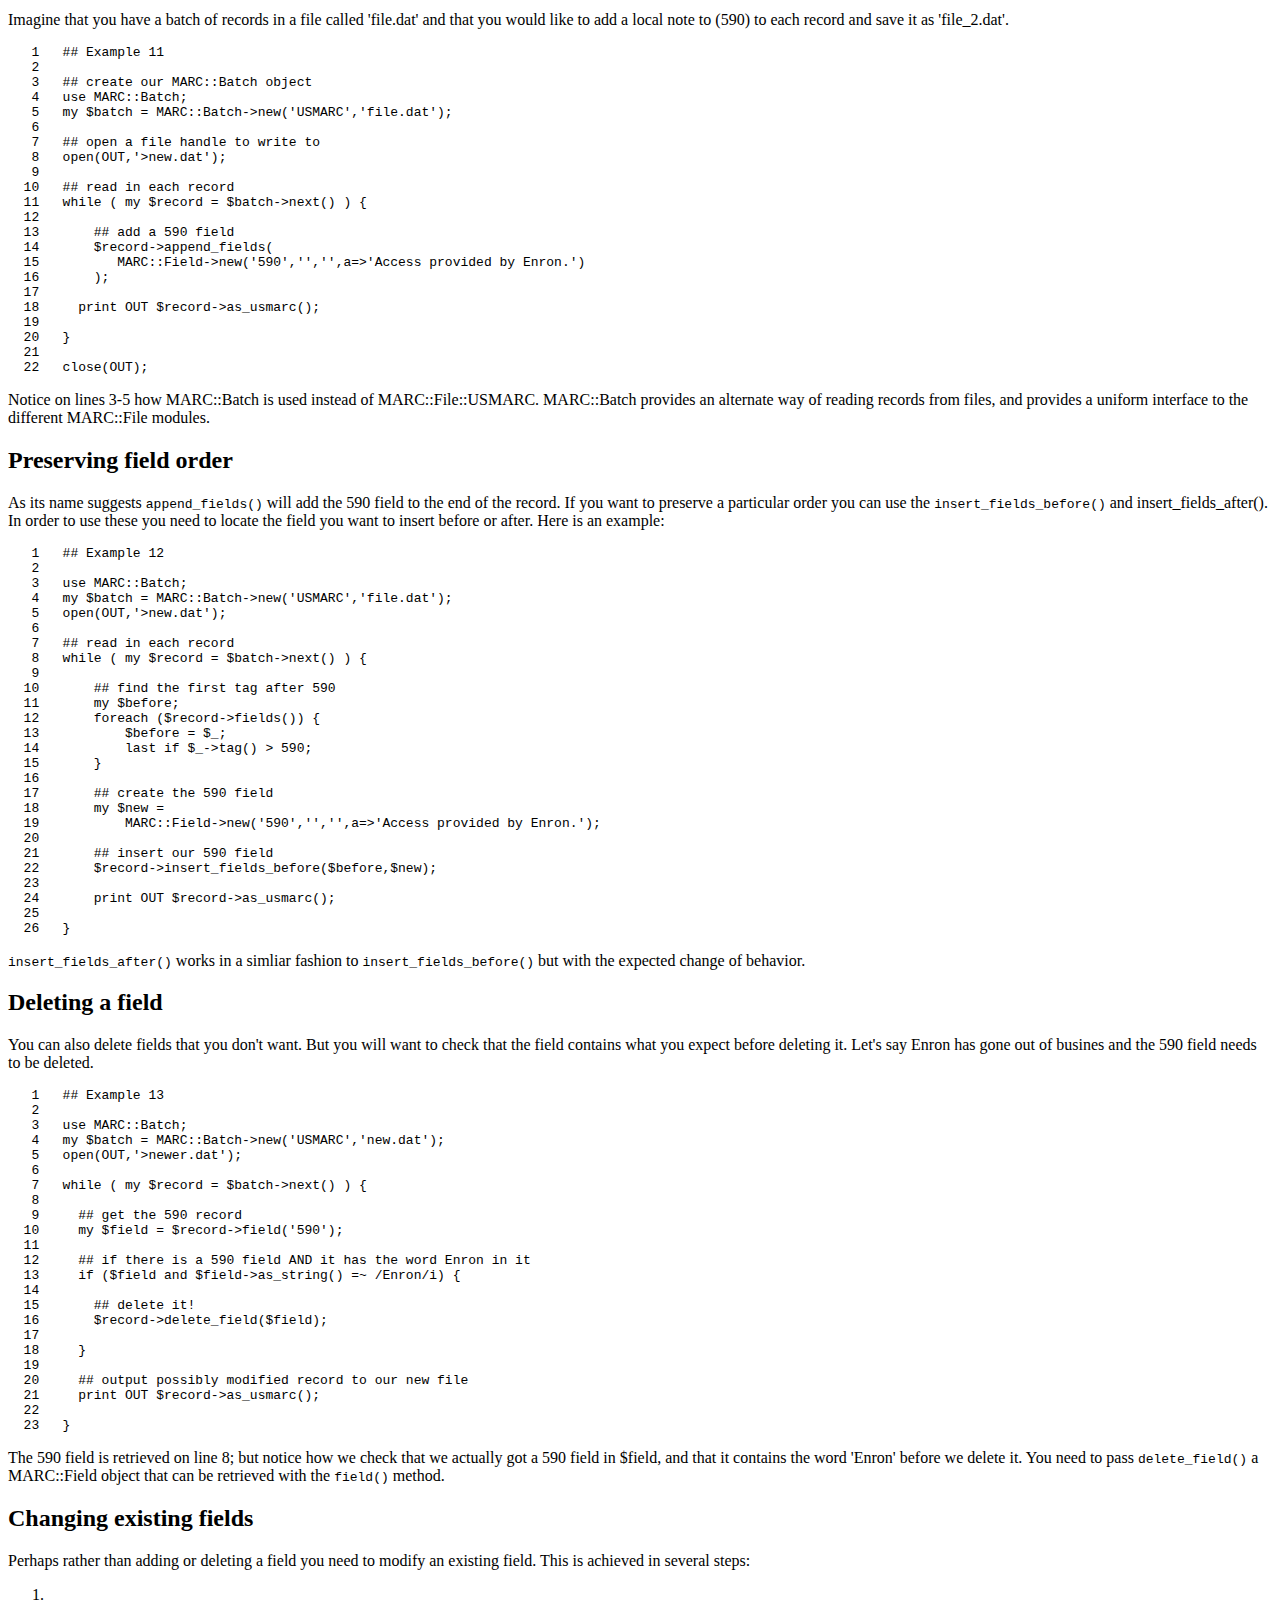
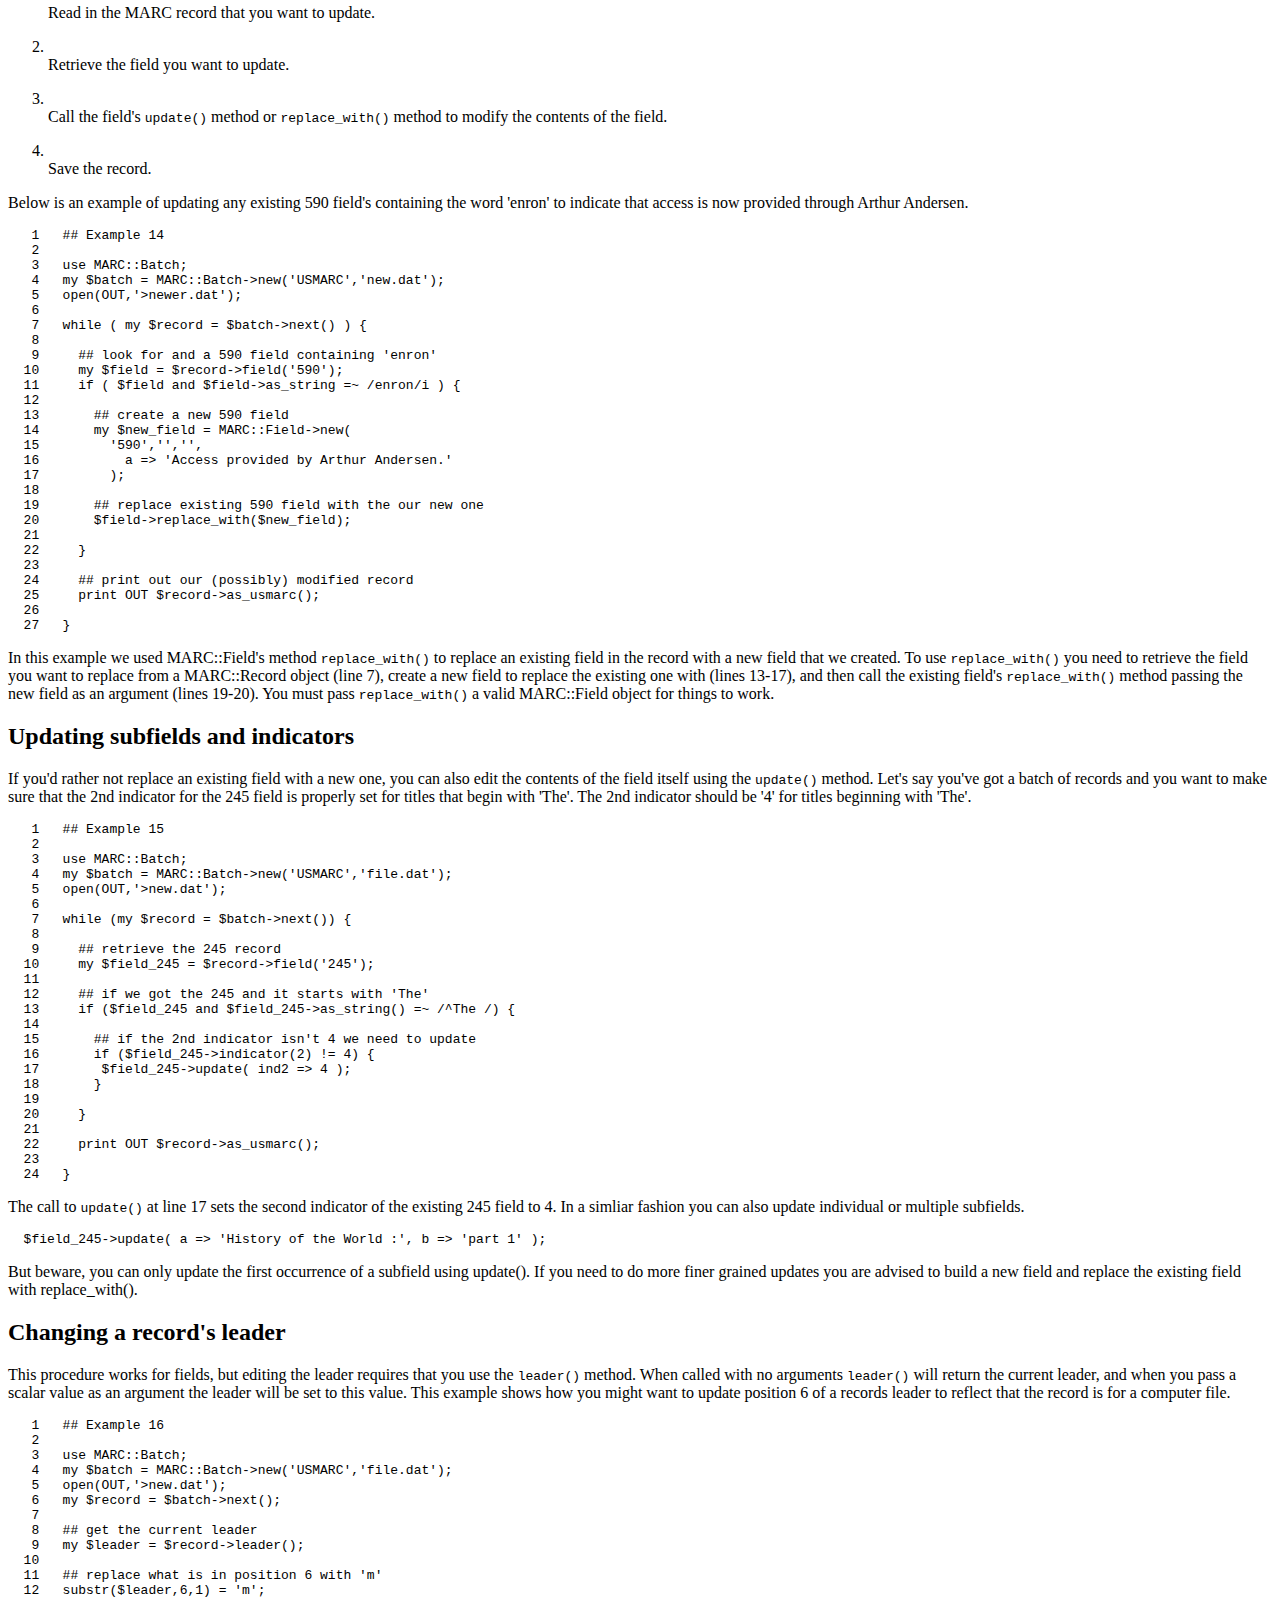
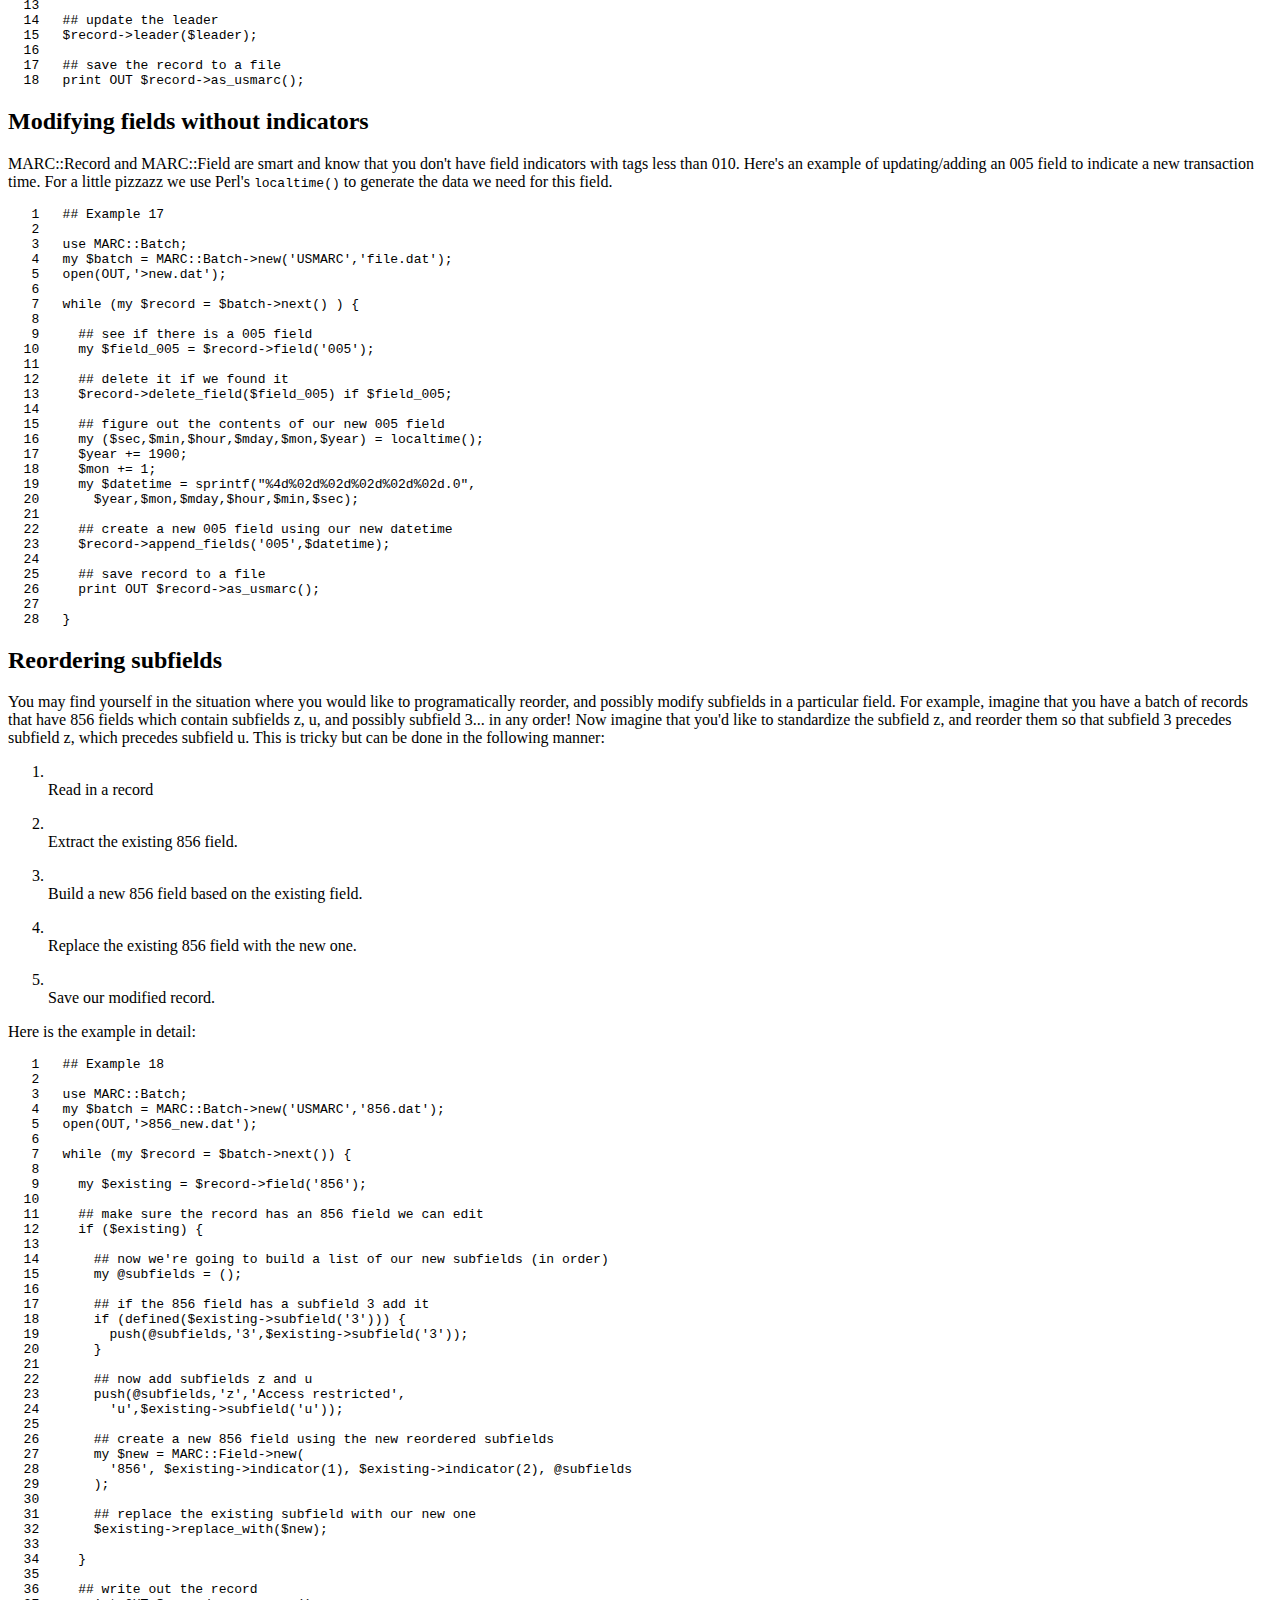
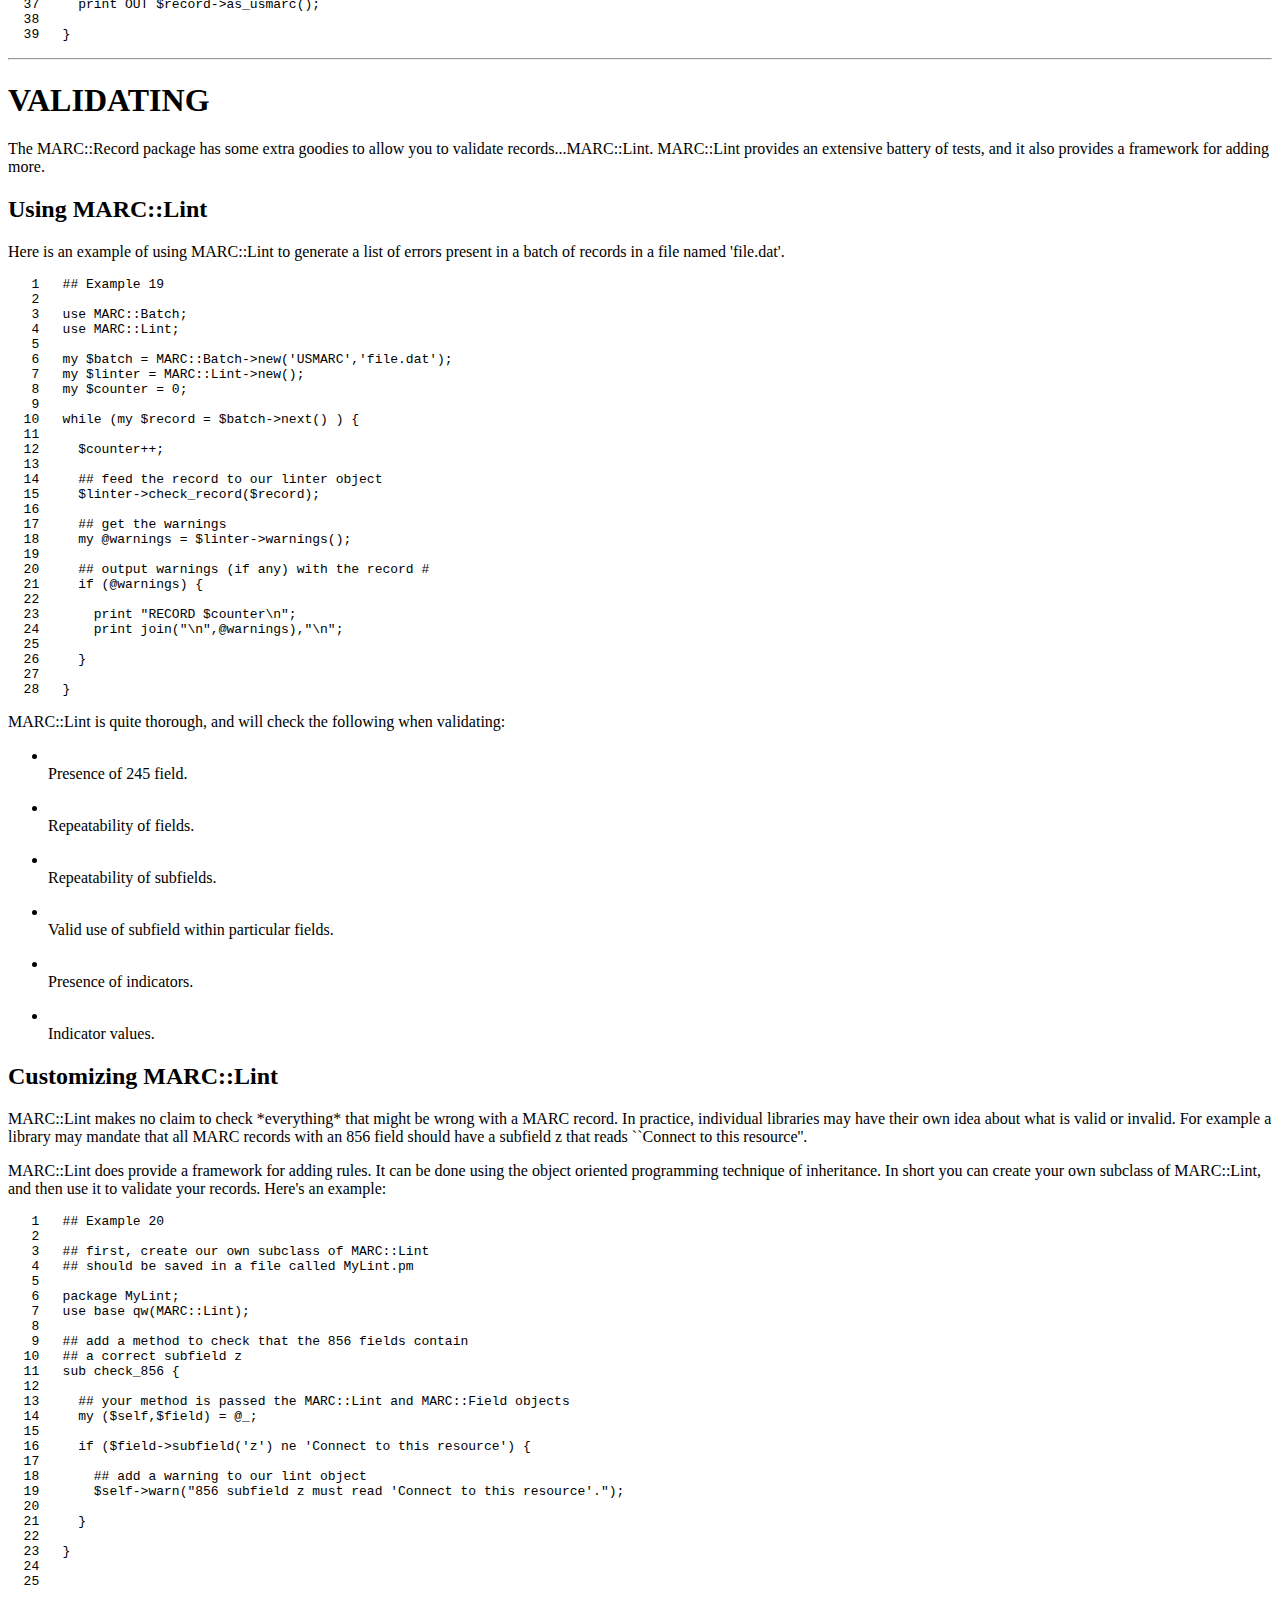
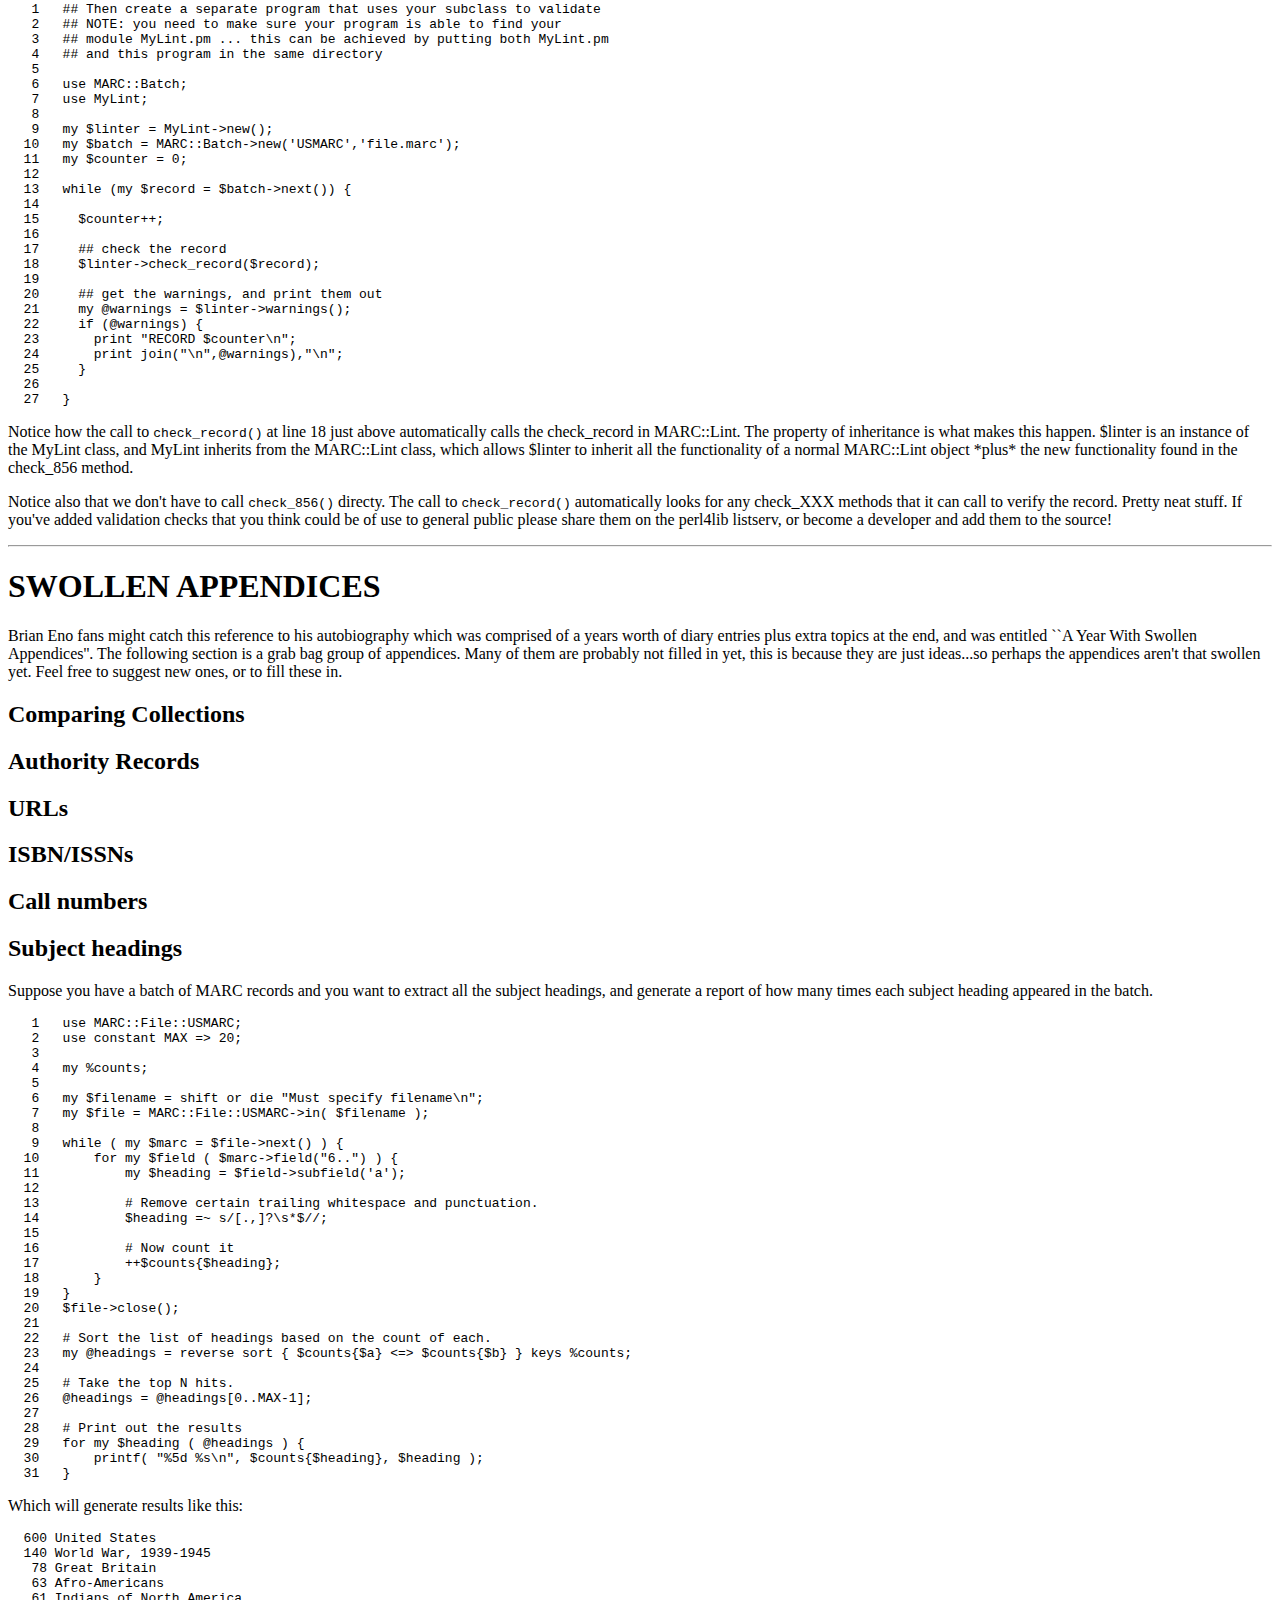
<file: talks/MARC_Record.html>
<!DOCTYPE html PUBLIC "-//W3C//DTD XHTML 1.0 Strict//EN" "http://www.w3.org/TR/xhtml1/DTD/xhtml1-strict.dtd">
<html xmlns="http://www.w3.org/1999/xhtml">
<head>
<title>MARC::Doc::Tutorial - A documentation-only module for new users of MARC::Record</title>
<link rev="made" href="mailto:ed@ink.inkdroid.org" />
</head>

<body style="background-color: white">

<p><a name="__index__"></a></p>
<!-- INDEX BEGIN -->

<ul>

	<li><a href="#name">NAME</a></li>
	<li><a href="#synopsis">SYNOPSIS</a></li>
	<li><a href="#introduction">INTRODUCTION</a></li>
	<ul>

		<li><a href="#what_is_marc">What is MARC?</a></li>
		<li><a href="#what_is_this_tutorial">What is this Tutorial?</a></li>
		<li><a href="#history_of_marc_on_cpan">History of MARC on CPAN</a></li>
		<li><a href="#brief_overview_of_marc_classes">Brief Overview of MARC classes</a></li>
		<li><a href="#help_wanted!">Help Wanted!</a></li>
	</ul>

	<li><a href="#reading">READING</a></li>
	<ul>

		<li><a href="#reading_a_record_from_a_file">Reading a record from a file</a></li>
		<li><a href="#iterating_through_a_batch_file">Iterating through a batch file</a></li>
		<li><a href="#checking_for_errors">Checking for errors</a></li>
		<li><a href="#recovering_from_errors">Recovering from errors</a></li>
		<li><a href="#looking_at_a_field">Looking at a field</a></li>
		<li><a href="#looking_at_repeatable_fields">Looking at repeatable fields</a></li>
		<li><a href="#looking_at_a_set_of_related_fields">Looking at a set of related fields</a></li>
		<li><a href="#looking_at_all_the_fields_in_a_record">Looking at all the fields in a record</a></li>
	</ul>

	<li><a href="#creating">CREATING</a></li>
	<ul>

		<li><a href="#creating_a_record">Creating a record</a></li>
		<li><a href="#creating_a_record_from_raw_marc_data_in_a_variable">Creating a record from raw MARC data in a variable</a></li>
	</ul>

	<li><a href="#writing">WRITING</a></li>
	<ul>

		<li><a href="#writing_records_to_a_file">Writing records to a file</a></li>
		<li><a href="#debugging_with_as_formatted()">Debugging with <code>as_formatted()</code></a></li>
		<li><a href="#debugging_with_marcdump()">Debugging with <code>marcdump()</code></a></li>
	</ul>

	<li><a href="#updating">UPDATING</a></li>
	<ul>

		<li><a href="#adding_a_field">Adding a field</a></li>
		<li><a href="#preserving_field_order">Preserving field order</a></li>
		<li><a href="#deleting_a_field">Deleting a field</a></li>
		<li><a href="#changing_existing_fields">Changing existing fields</a></li>
		<li><a href="#updating_subfields_and_indicators">Updating subfields and indicators</a></li>
		<li><a href="#changing_a_record's_leader">Changing a record's leader</a></li>
		<li><a href="#modifying_fields_without_indicators">Modifying fields without indicators</a></li>
		<li><a href="#reordering_subfields">Reordering subfields</a></li>
	</ul>

	<li><a href="#validating">VALIDATING</a></li>
	<ul>

		<li><a href="#using_marc::lint">Using MARC::Lint</a></li>
		<li><a href="#customizing_marc::lint">Customizing MARC::Lint</a></li>
	</ul>

	<li><a href="#swollen_appendices">SWOLLEN APPENDICES</a></li>
	<ul>

		<li><a href="#comparing_collections">Comparing Collections</a></li>
		<li><a href="#authority_records">Authority Records</a></li>
		<li><a href="#urls">URLs</a></li>
		<li><a href="#isbn/issns">ISBN/ISSNs</a></li>
		<li><a href="#call_numbers">Call numbers</a></li>
		<li><a href="#subject_headings">Subject headings</a></li>
		<li><a href="#html">HTML</a></li>
		<li><a href="#xml">XML</a></li>
		<li><a href="#excel">Excel</a></li>
		<li><a href="#databases">Databases</a></li>
		<li><a href="#z39.50">Z39.50</a></li>
		<li><a href="#procite/endnote">Procite/Endnote</a></li>
	</ul>

	<li><a href="#contributors">CONTRIBUTORS</a></li>
</ul>
<!-- INDEX END -->

<hr />
<p>
</p>
<h1><a name="name">NAME</a></h1>
<p>MARC::Doc::Tutorial - A documentation-only module for new users of MARC::Record</p>
<p>
</p>
<hr />
<h1><a name="synopsis">SYNOPSIS</a></h1>
<pre>
 perldoc MARC::Doc::Tutorial</pre>
<p>
</p>
<hr />
<h1><a name="introduction">INTRODUCTION</a></h1>
<p>
</p>
<h2><a name="what_is_marc">What is MARC?</a></h2>
<p>The MAchine Readable Cataloging format was designed by the Library of
Congress in the late 1960s in order to allow libraries to convert their card
catalogs into a digital format. The advantages of having computerized card
catalogs were soon realized, and now MARC is being used by all sorts of
libraries around the world to provide computerized access to their collections.
MARC data in transmission format is optimized for processing by computers, so 
it's not very readable for the normal human. For more about the MARC format
visit the Library of Congress at <a href="http://www.loc.gov/marc/">http://www.loc.gov/marc/</a></p>
<p>
</p>
<h2><a name="what_is_this_tutorial">What is this Tutorial?</a></h2>
<p>The document you are reading is a beginners guide to using Perl to processing
MARC data, written in the 'cookbook' style. Inside you will find recipes on 
how to read, write, update and convert MARC data using the MARC::Record CPAN 
package. As with any cookbook you should feel free to dip in at any section
and use the recipe you find interesting. If you are new to Perl you may 
want to read from the beginning.</p>
<p>The document you are reading is distributed with the MARC::Record package, 
however in case you are reading it somewhere else you can find the latest 
version at CPAN <a href="http://www.cpan.org/modules/by-module/MARC/.">http://www.cpan.org/modules/by-module/MARC/.</a></p>
<p>You'll notice that some sections aren't filled in yet, which is a result
of this document being a work in progress. If you have ideas for new sections
please let the make a suggestion on perl4lib <a href="http://www.rice.edu/perl4lib/">http://www.rice.edu/perl4lib/</a></p>
<p>
</p>
<h2><a name="history_of_marc_on_cpan">History of MARC on CPAN</a></h2>
<p>In 1999 a group of developers began working on MARC.pm to provide a Perl 
module for working with MARC data. MARC.pm was quite successful since it 
grew to include many new options that were requested by the Perl/library
community.  However, in adding these features the module swiftly outgrew it's
own clothes, and maintenance and addition of new features became extremely
difficult. In addition, as libraries began using MARC.pm to process large MARC
data files (&gt;1000 records) they noticed that memory consumption would skyrocket.
Memory consumption became an issue for large batches of records because 
MARC.pm's object model was based on the 'batch' rather than the record...so 
each record in the file would often be read into memory. There were ways of 
getting around this, but they were not obvious. Some effort was made to 
reconcile the two approaches (batch and record), but with limited success.</p>
<p>In mid 2001 Andy Lester released MARC::Record and MARC::Field
which provided a much more simpler and maintainable package for processing
MARC data with Perl. As its name suggests MARC::Record treats an individual 
MARC record as the primary Perl object, rather than having the object represent
a given set of records. Instead of forking the two projects the developers 
agreed to encourage use of the MARC::Record framework, and to work on enhancing 
MARC::Record rather than extending MARC.pm further. Soon afterwards MARC::Batch
was added which allows you to read in a large data file without having to worry about memory consumption.</p>
<p>
</p>
<h2><a name="brief_overview_of_marc_classes">Brief Overview of MARC classes</a></h2>
<p>The MARC::Record package is made up of several separate packages. This
can be somewhat confusing to people new to Perl, or Object Oriented 
Programming. However this framework allows easy extension, and is built
to support new input/output formats as their need arises. For a good 
introduction to using the object oriented features of Perl see 
the perlboot documentation that came with your version of Perl:</p>
<pre>
 perldoc perlboot</pre>
<p>Here are the packages that get installed when you install the MARC::Record
patch.</p>
<dl>
<dt><strong><a name="item_marc%3a%3arecord">MARC::Record</a></strong><br />
</dt>
<dd>
The primary class, which represents the data held in a MARC record. It is
basically a container class for multiple MARC::Field objects.
</dd>
<p></p>
<dt><strong><a name="item_marc%3a%3afield">MARC::Field</a></strong><br />
</dt>
<dd>
An object for representing the indicators and subfields contained in a 
single MARC field.
</dd>
<p></p>
<dt><strong><a name="item_marc%3a%3abatch">MARC::Batch</a></strong><br />
</dt>
<dd>
A convenience class for accessing MARC data contained in an external file.
</dd>
<p></p>
<dt><strong><a name="item_marc%3a%3afile">MARC::File</a></strong><br />
</dt>
<dd>
A superclass for representing files of MARC data.
</dd>
<p></p>
<dt><strong><a name="item_marc%3a%3afile%3a%3ausmarc">MARC::File::USMARC</a></strong><br />
</dt>
<dd>
A subclass of MARC::File for working with data encoded in the USMARC format.
</dd>
<p></p>
<dt><strong><a name="item_marc%3a%3afile%3a%3amicrolif">MARC::File::MicroLIF</a></strong><br />
</dt>
<dd>
A subclass of MARC::File for working with data encoded in the MicroLIF format.
</dd>
<p></p>
<dt><strong><a name="item_marc%3a%3adoc%3a%3atutorial">MARC::Doc::Tutorial</a></strong><br />
</dt>
<dd>
This document!
</dd>
<p></p></dl>
<p>
</p>
<h2><a name="help_wanted!">Help Wanted!</a></h2>
<p>It's already been mentioned but it's worth mentioning again: 
MARC::Doc::Tutorial is a work in progress, and you are encouraged to submit
any suggestions for additional recipes via the perl4lib listserv 
<a href="http://www.rice.edu/perl4lib">http://www.rice.edu/perl4lib</a> . Also, the development group is always looking 
for additional developers with good ideas, if you are interested you can 
sign up at SourceForge <a href="http://sourceforge.net/projects/marcpm/">http://sourceforge.net/projects/marcpm/</a></p>
<p>
</p>
<hr />
<h1><a name="reading">READING</a></h1>
<p>
</p>
<h2><a name="reading_a_record_from_a_file">Reading a record from a file</a></h2>
<p>Let's say you have a USMARC record in a file called 'file.dat' and you would 
like to read in the record and print out it's title.</p>
<pre>
   1   ## Example 1 
   2   
   3   ## create a MARC::Batch object
   4   use MARC::Batch;
   5   my $batch = MARC::Batch( 'USMARC', 'file.dat');
   6   
   7   ## get a marc record from the MARC::Batch object
   8   ## $record will be a MARC::Record object
   9   my $record = $batch-&gt;next();
  10   
  11   ## print the title contained in the record
  12   print $record-&gt;title(),&quot;\n&quot;;</pre>
<p>
</p>
<h2><a name="iterating_through_a_batch_file">Iterating through a batch file</a></h2>
<p>Now imagine that 'file.dat' actually contains multiple records and 
we want to print out the title for all of them. Our program doesn't have 
to change very much at all: we just need to add a loop around our call
to <code>next()</code>.</p>
<pre>
   1   ## Example 2 
   2   
   3   ## create a MARC::Batch object
   4   use MARC::Batch;
   5   my $batch = MARC::Batch-&gt;new('USMARC','file.dat');
   6   
   7   while (my $record = $batch-&gt;next()) {
   8   
   9     ## print the title contained in the record
  10     print $record-&gt;title(),&quot;\n&quot;;
  11   
  12   }</pre>
<p>The call to the <code>next()</code> method at line 7 returns the next record from the 
file. <code>next()</code> returns <code>undef</code> when there are no more records left in the file,
which causes the while loop to end. This is a useful idiom for reading in 
all the records in a file.</p>
<p>
</p>
<h2><a name="checking_for_errors">Checking for errors</a></h2>
<p>It is a good idea to get in the habit of checking for errors. MARC/Perl has 
been designed to help you do this. Calls to <code>next()</code> when iterating through a
batch file will return <code>undef</code> when there are no more records to
return...<strong>AND</strong> when an error was encountered. You probably want to make sure
that you didn't abruptly stop reading a batch file because of an error.</p>
<pre>
   1   ## Example 3 
   2   
   3   ## create a MARC::Batch object
   4   use MARC::Batch;
   5   my $batch = MARC::Batch-&gt;new('USMARC','file.dat');
   6   
   7   ## get a marc record from the MARC::Batch object
   8   ## $record will be a MARC::Record object
   9   while ( my $record = $batch-&gt;next() ) {
  10       print $record-&gt;title();
  11   }
  12   
  13   ## make sure there weren't any problems 
  14   my @warnings = $batch-&gt;warnings();
  15   if ( @warnings ) {
  16       print &quot;we found some warnings!&quot;, join(&quot;\n&quot;,@warnings);
  17   }</pre>
<p>The call to <code>warnings()</code> at line 14 will retrieve any warning messages and store
them in the array @warnings. This allows you to detect when <code>next()</code> has 
aborted prematurely (before the end of the file has been reached).</p>
<p>
</p>
<h2><a name="recovering_from_errors">Recovering from errors</a></h2>
<p>You may want to keep reading a batch file even after an error has been
encountered.  If so you will want to turn strict mode off using the <code>strict_off()</code>
method. You can also prevent warnings from being printed to STDERR using the 
<code>warnings_off()</code> method.</p>
<pre>
   1   ## Example 4
   2   
   3   use MARC::Batch;
   4   my $batch = MARC::Batch-&gt;new( 'USMARC', 'file.dat' );
   5   $batch-&gt;strict_off();
   6   $batch-&gt;warnings_off();
   7   
   8   while ( my $record = $batch-&gt;next() ) {
   9      print $record-&gt;title();
  10   }</pre>
<p>Use of <code>strict_off()</code> allows you to continue reading after an error is 
encountered.  By default strict is on as a safety precaution to prevent you from
using corrupt MARC data.  Once off you can turn both strict and warnings back on
again with the <code>strict_on()</code> and <code>warnings_on()</code> methods.</p>
<p>
</p>
<h2><a name="looking_at_a_field">Looking at a field</a></h2>
<p>Examples 1.1 - 1.3 use MARC::Record's <code>title()</code> method to easily access the
245 field...but you probably will want to write programs that access lots
of other MARC fields.</p>
<p>MARC::Record's <code>field()</code> method gives you complete access the data 
found in any MARC field. The <code>field()</code> method returns a MARC::Field object
which can be used to access the data, indicators, and even the individual 
subfields. Example 1.4 shows you how this is done.</p>
<pre>
   1   ## Example 4
   2   
   3   ## open a file
   4   use MARC::Batch;
   5   my $batch = MARC::Batch-&gt;new('USMARC','file.dat');
   6   
   7   ## read a record
   8   my $record = $batch-&gt;next();
   9   
  10   ## get the record's 100 field as a MARC::Field object
  11   my $field = $record-&gt;field('100'); 
  12   print &quot;The 100 field contains: &quot;,$field-&gt;as_string(),&quot;\n&quot;; 
  13   print &quot;The 1st indicator is &quot;,$field-&gt;indicator(1),&quot;\n&quot;;
  14   print &quot;The 2nd indicator is &quot;,$field-&gt;indicator(2),&quot;\n&quot;;
  15   print &quot;Subfield d contains: &quot;,$field-&gt;subfield('d'),&quot;\n&quot;;</pre>
<p>
</p>
<h2><a name="looking_at_repeatable_fields">Looking at repeatable fields</a></h2>
<p>So how do you retrieve data from repeatable fields? The <code>field()</code> method
can help you with this as well.  Above in example 1.4 on line 11 the 
<code>field()</code> method was used in a <em>scalar</em> context, since the result was being 
assigned to the variable $field.</p>
<p>However in a <em>list</em> context <code>field()</code> will return all the fields in the 
record of that particular type. For example:</p>
<pre>
   1   ## Example 5 
   2   
   3   use MARC::Batch;
   4   my $file = MARC::Batch-&gt;new('USMARC','file.dat');
   5   my $record = $batch-&gt;next();
   6   
   7   ## get all the 650 fields (list context)
   8   my @fields = $record-&gt;field('650');
   9   
  10   ## examine each 650 field and print it out
  11   foreach my $field (@fields) {
  12     print $field-&gt;as_string(),&quot;\n&quot;;
  13   }</pre>
<p>
</p>
<h2><a name="looking_at_a_set_of_related_fields">Looking at a set of related fields</a></h2>
<p><code>field()</code> also allows you to retrieve similar fields using '.' as a wildcard. 
For example, this functionality allows you to retrieve all the note fields
in one shot.</p>
<pre>
   1   ## Example 6
   2   
   3   use MARC::Batch;
   4   my $batch = MARC::Batch-&gt;new('USMARC','file.dat');
   5   my $record = $batch-&gt;next();
   6   
   7   foreach my $field ($record-&gt;field('5..')) {
   8     print $field-&gt;tag(),' contains ',$field-&gt;as_string(),&quot;\n&quot;;
   9   }</pre>
<p>Notice the shorthand in line 7 which compacts lines 7-13 of Example 1.5. 
Instead of storing the fields in an array, the <code>field()</code> still returns a list
in the for loop. Line 8 uses the <code>tag()</code> method which returns the tag number
for a particular MARC field--which is useful when you aren't certain what
tag you are dealing with.</p>
<p>
</p>
<h2><a name="looking_at_all_the_fields_in_a_record">Looking at all the fields in a record</a></h2>
<p>The last example in this section illustrates how to retrieve <em>all</em> the fields
in a record using the <code>fields()</code> method.</p>
<pre>
   1   ## Example 7
   2   
   3   use MARC::Batch;
   4   my $file = MARC::Batch-&gt;new('USMARC','file.dat');
   5   my $record = $batch-&gt;next();
   6   
   7   ## get all of the fields useing the fields() method
   8   my @fields = $record-&gt;fields();
   9   
  10   ## print out the tag, the indicators and the field contents
  11   foreach my $field (@fields) {
  12     print 
  13       $field-&gt;tag(), &quot; &quot;, 
  14       $field-&gt;indicator(1),
  15       $field-&gt;indicator(2), &quot; &quot;,
  16       $field-&gt;as_string, &quot; &quot;,
  17       &quot;\n&quot;;
  18   }</pre>
<p>
</p>
<hr />
<h1><a name="creating">CREATING</a></h1>
<p>The examples in the section 1 covered how to read in existing USMARC data
in a file. Section 2 will show you how to create a MARC record from scratch.
The techniques in this section would allow you to write programs that 
create MARC records that could then be loaded into an online catalog, or
sent to a third party.</p>
<p>
</p>
<h2><a name="creating_a_record">Creating a record</a></h2>
<p>To create a record you need to:</p>
<ol>
<li></li>
Create a MARC::Record object.
<p></p>
<li></li>
Add a leader to the record.
<p></p>
<li></li>
Create MARC::Field objects for each field you want to have in the record.
<p></p>
<li></li>
Add each of the MARC::Field objects to the MARC::Record object.
<p></p></ol>
<p>For example:</p>
<pre>
   1   ## Example 8 
   2   
   3   ## create a MARC::Record object
   4   use MARC::Record;
   5   my $record = MARC::Record-&gt;new();
   6   
   7   ## add the leader to the record 
   8   $record-&gt;leader('00903pam   2200265 a 4500');
   9   
  10   ## create an author field 
  11   my $author = MARC::Field-&gt;new(
  12     '100',1,'',
  13       a =&gt; 'Logan, Robert K.',
  14       d =&gt; '1939-'
  15     );
  16   $record-&gt;append_fields($author);
  17   
  18   ## create a title field
  19   my $title = MARC::Field-&gt;new(
  20     '245','1','4',
  21       a =&gt; 'The alphabet effect /',
  22       c =&gt; 'Robert K. Logan.'
  23     );
  24   $record-&gt;append_fields($title);</pre>
<p>The key to creating records from scratch is to use the <code>append_fields()</code>
method, which adds a field to the end of the record. Since each
field gets added at the end it's up to you to order the fields the 
way you want. <code>insert_fields_before()</code> and <code>insert_fields_after()</code> are similar
methods that allow you to define where the field gets added. These methods
are covered in more detail below.</p>
<p>
</p>
<h2><a name="creating_a_record_from_raw_marc_data_in_a_variable">Creating a record from raw MARC data in a variable</a></h2>
<p>The above examples illustrated how to create a record from MARC data stored
on disk. However you may have the raw USMARC data stored in a variable and 
want to create a MARC::Record from it. This situation can arise when you
are able to pull the MARC data out of a database, or using some input method
other that the filesystem. If you ever find yourself in this position take
a look at MARC::Record's <code>new_from_usmarc()</code> method which allows you to create
a MARC::Record object from the USMARC data stored in a variable.</p>
<p>
</p>
<hr />
<h1><a name="writing">WRITING</a></h1>
<p>Sections 1 and 2 showed how to read and create USMARC data. Once you know how 
to read and create it becomes important to know how to write the USMARC data 
to disk in order to save your work. In this example we will create 
a new record and save it to a file called 'record.dat'.</p>
<p>
</p>
<h2><a name="writing_records_to_a_file">Writing records to a file</a></h2>
<pre>
   1   ## Example 9 
   2   
   3   ## create MARC object
   4   use MARC::Record;
   5   my $record = MARC::Record-&gt;new();
   6   $record-&gt;leader('00903pam  2200265 a 4500');
   7   my $author = MARC::Field-&gt;new('100','1','', 
   8      a=&gt;'Logan, Robert K.', d=&gt;'1939-'
   9      );
  10   my $title = MARC::Field-&gt;new('245','1','4', 
  11      a=&gt;'The alphabet effect /', c=&gt;'Robert K. Logan.'
  12      );
  13   $record-&gt;append_fields($author,$title);
  14   
  15   ## open a filehandle to write to 'file.dat'
  16   open(OUTPUT, '&gt; record.dat');
  17   print OUTPUT $record-&gt;as_usmarc();
  18   close(OUTPUT);</pre>
<p>The <code>as_usmarc()</code> method call at line 17 returns a scalar value which is the
raw USMARC data for $record. The raw data is then promptly printed to the 
OUTPUT file handle. If you want to output multiple records to a file you could 
simply repeat the process at line 17 for the additional records.</p>
<p>Note to the curious: the <code>as_usmarc()</code> method is actually an alias to the
MARC::File::USMARC::encode() method. Having separate <code>encode()</code> methods is
a design feature of the MARC class hierarchy since it allows extensions to
be built that translate MARC::Record objects into different data formats.</p>
<p>
</p>
<h2><a name="debugging_with_as_formatted()">Debugging with <code>as_formatted()</code></a></h2>
<p>Since raw USMARC data isn't very easy for humans to read, it is often useful 
to be able to see the contents of your MARC::Record object represented in a 
'pretty' way for debugging purposes. If you have MARC::Record object you'd
like to pretty-print use the <code>as_formatted()</code> method.</p>
<pre>
   1   ## Example 10
   2   
   3   ## create MARC object
   4   use MARC::Record;
   5   my $record = MARC::Record-&gt;new();
   6   $record-&gt;leader('00903pam  2200265 a 4500');
   7   $record-&gt;append_fields(
   8      MARC::Field-&gt;new('100','1','', 
   9         a=&gt;'Logan, Robert K.', d=&gt;'1939-'
  10         ),
  11      MARC::Field-&gt;new('245','1','4', 
  12         a=&gt;'The alphabet effect /', c=&gt;'Robert K. Logan.' 
  13         ),
  14      );
  15   
  16   ## pretty print the record
  17   print $record-&gt;as_formatted();</pre>
<p>Unlike example 9 this code will pretty print the contents of the 
newly created record to the screen. Notice on lines to how you can add
a list of new fields by creating MARC::Field objects within a call to 
append_fields().</p>
<p>
</p>
<h2><a name="debugging_with_marcdump()">Debugging with <code>marcdump()</code></a></h2>
<p>If you have written USMARC data to a file (as in example 9) and you would
like to verify that the data is stored correctly you can use the marcdump
command line utility that was installed when you installed the MARC::Record
package.</p>
<pre>
 % marcdump record.dat
 record.dat
 LDR 00122pam  2200049 a 4500
 100 1  _aLogan, Robert K.
        _d1939-
 245 14 _aThe alphabet effect /
        _cRobert K. Logan.</pre>
<pre>
  Recs  Errs Filename
 ----- ----- --------
     1     0 record.dat</pre>
<p>As you can see this command results in the record being pretty printed to 
your screen (STDOUT). It is useful for verifying your USMARC data after
it has been stored on disk. More details about debugging are found later
in VALIDATING.</p>
<p>
</p>
<hr />
<h1><a name="updating">UPDATING</a></h1>
<p>Now that you know how to read, write and create MARC data you have the
tools you need to update or edit exiting MARC data. Updating MARC 
data is a common task for library catalogers. Sometimes there are huge
amounts of records that need to be touched up...and while the touch ups are
very detail oriented they are also highly repetitive. Luckily computers
are tireless, and not very prone to error (assuming the programmer isn't).</p>
<p>When libraries receive large batches of MARC records for electronic text 
collections such as NetLibrary, Making of America, or microfiche sets such as 
Early American Imprints the records are often loaded into an online system,
and then the system is used to update the records. Unfortunately not all 
these systems are created equal, and catalogers have to spend a great deal
of time touching up each individual record. An alternative would be to 
process the records prior to import, and then once in the system the records 
would not need touching up. This scenario would save a great deal of time for 
the cataloger who would be liberated to spend their time doing original 
cataloging...which computers are notably bad at!</p>
<p>
</p>
<h2><a name="adding_a_field">Adding a field</a></h2>
<p>Imagine that you have a batch of records in a file called 'file.dat'
and that you would like to add a local note to (590) to each record and save
it as 'file_2.dat'.</p>
<pre>
   1   ## Example 11 
   2   
   3   ## create our MARC::Batch object
   4   use MARC::Batch;
   5   my $batch = MARC::Batch-&gt;new('USMARC','file.dat');
   6   
   7   ## open a file handle to write to
   8   open(OUT,'&gt;new.dat');
   9   
  10   ## read in each record 
  11   while ( my $record = $batch-&gt;next() ) {
  12   
  13       ## add a 590 field
  14       $record-&gt;append_fields(
  15          MARC::Field-&gt;new('590','','',a=&gt;'Access provided by Enron.')
  16       );
  17     
  18     print OUT $record-&gt;as_usmarc();
  19   
  20   }
  21   
  22   close(OUT);</pre>
<p>Notice on lines 3-5 how MARC::Batch is used instead of MARC::File::USMARC. 
MARC::Batch provides an alternate way of reading records from files, and
provides a uniform interface to the different MARC::File modules.</p>
<p>
</p>
<h2><a name="preserving_field_order">Preserving field order</a></h2>
<p>As its name suggests <code>append_fields()</code> will add the 590 field to the end of
the record. If you want to preserve a particular order you can use the 
<code>insert_fields_before()</code> and insert_fields_after(). In order to use these you 
need to locate the field you want to insert before or after. Here is an 
example:</p>
<pre>
   1   ## Example 12
   2   
   3   use MARC::Batch;
   4   my $batch = MARC::Batch-&gt;new('USMARC','file.dat');
   5   open(OUT,'&gt;new.dat');
   6   
   7   ## read in each record
   8   while ( my $record = $batch-&gt;next() ) {
   9   
  10       ## find the first tag after 590
  11       my $before;
  12       foreach ($record-&gt;fields()) {
  13           $before = $_;
  14           last if $_-&gt;tag() &gt; 590;
  15       } 
  16   
  17       ## create the 590 field
  18       my $new = 
  19           MARC::Field-&gt;new('590','','',a=&gt;'Access provided by Enron.');
  20   
  21       ## insert our 590 field 
  22       $record-&gt;insert_fields_before($before,$new);
  23   
  24       print OUT $record-&gt;as_usmarc();
  25   
  26   }</pre>
<p><code>insert_fields_after()</code> works in a simliar fashion to <code>insert_fields_before()</code>
but with the expected change of behavior.</p>
<p>
</p>
<h2><a name="deleting_a_field">Deleting a field</a></h2>
<p>You can also delete fields that you don't want. But you will want to check 
that the field contains what you expect before deleting it. Let's say Enron 
has gone out of busines and the 590 field needs to be deleted.</p>
<pre>
   1   ## Example 13 
   2   
   3   use MARC::Batch;
   4   my $batch = MARC::Batch-&gt;new('USMARC','new.dat');
   5   open(OUT,'&gt;newer.dat');
   6   
   7   while ( my $record = $batch-&gt;next() ) {
   8   
   9     ## get the 590 record
  10     my $field = $record-&gt;field('590');
  11   
  12     ## if there is a 590 field AND it has the word Enron in it
  13     if ($field and $field-&gt;as_string() =~ /Enron/i) {
  14   
  15       ## delete it!
  16       $record-&gt;delete_field($field);
  17   
  18     }
  19   
  20     ## output possibly modified record to our new file
  21     print OUT $record-&gt;as_usmarc(); 
  22   
  23   }</pre>
<p>The 590 field is retrieved on line 8; but notice how we check that we 
actually got a 590 field in $field, and that it contains the word 'Enron'
before we delete it. You need to pass <code>delete_field()</code> a MARC::Field
object that can be retrieved with the <code>field()</code> method.</p>
<p>
</p>
<h2><a name="changing_existing_fields">Changing existing fields</a></h2>
<p>Perhaps rather than adding or deleting a field you need to modify an 
existing field. This is achieved in several steps:</p>
<ol>
<li></li>
Read in the MARC record that you want to update.
<p></p>
<li></li>
Retrieve the field you want to update.
<p></p>
<li></li>
Call the field's <code>update()</code> method or <code>replace_with()</code> method to modify
the contents of the field.
<p></p>
<li></li>
Save the record.
<p></p></ol>
<p>Below is an example of updating any existing 590 field's containing the
word 'enron' to indicate that access is now provided through Arthur Andersen.</p>
<pre>
   1   ## Example 14
   2   
   3   use MARC::Batch;
   4   my $batch = MARC::Batch-&gt;new('USMARC','new.dat');
   5   open(OUT,'&gt;newer.dat');
   6   
   7   while ( my $record = $batch-&gt;next() ) {
   8   
   9     ## look for and a 590 field containing 'enron'
  10     my $field = $record-&gt;field('590');
  11     if ( $field and $field-&gt;as_string =~ /enron/i ) {
  12   
  13       ## create a new 590 field
  14       my $new_field = MARC::Field-&gt;new(
  15         '590','','',
  16           a =&gt; 'Access provided by Arthur Andersen.'
  17         );
  18   
  19       ## replace existing 590 field with the our new one
  20       $field-&gt;replace_with($new_field);
  21   
  22     }
  23   
  24     ## print out our (possibly) modified record
  25     print OUT $record-&gt;as_usmarc();
  26   
  27   }</pre>
<p>In this example we used MARC::Field's method <code>replace_with()</code> to replace
an existing field in the record with a new field that we created. To use 
<code>replace_with()</code> you need to retrieve the field you want to replace from
a MARC::Record object (line 7), create a new field to replace the existing
one with (lines 13-17), and then call the existing field's <code>replace_with()</code> 
method passing the new field as an argument (lines 19-20). You must pass
<code>replace_with()</code> a valid MARC::Field object for things to work.</p>
<p>
</p>
<h2><a name="updating_subfields_and_indicators">Updating subfields and indicators</a></h2>
<p>If you'd rather not replace an existing field with a new one, you can also 
edit the contents of the field itself using the <code>update()</code> method. Let's say 
you've got a batch of records and you want to make sure that the 2nd indicator 
for the 245 field is properly set for titles that begin with 'The'. The 2nd 
indicator should be '4' for titles beginning with 'The'.</p>
<pre>
   1   ## Example 15
   2   
   3   use MARC::Batch;
   4   my $batch = MARC::Batch-&gt;new('USMARC','file.dat');
   5   open(OUT,'&gt;new.dat');
   6   
   7   while (my $record = $batch-&gt;next()) {
   8   
   9     ## retrieve the 245 record
  10     my $field_245 = $record-&gt;field('245');
  11   
  12     ## if we got the 245 and it starts with 'The'
  13     if ($field_245 and $field_245-&gt;as_string() =~ /^The /) {
  14   
  15       ## if the 2nd indicator isn't 4 we need to update
  16       if ($field_245-&gt;indicator(2) != 4) { 
  17        $field_245-&gt;update( ind2 =&gt; 4 );
  18       }
  19   
  20     }
  21   
  22     print OUT $record-&gt;as_usmarc();
  23   
  24   }</pre>
<p>The call to <code>update()</code> at line 17 sets the second indicator of the
existing 245 field to 4. In a simliar fashion you can also update individual
or multiple subfields.</p>
<pre>
  $field_245-&gt;update( a =&gt; 'History of the World :', b =&gt; 'part 1' );</pre>
<p>But beware, you can only update the first occurrence of a subfield using
update(). If you need to do more finer grained updates you are advised to
build a new field and replace the existing field with replace_with().</p>
<p>
</p>
<h2><a name="changing_a_record's_leader">Changing a record's leader</a></h2>
<p>This procedure works for fields, but editing the leader requires that you 
use the <code>leader()</code> method. When called with no arguments <code>leader()</code> will return
the current leader, and when you pass a scalar value as an argument the
leader will be set to this value. This example shows how you might want
to update position 6 of a records leader to reflect that the record is for
a computer file.</p>
<pre>
   1   ## Example 16
   2   
   3   use MARC::Batch;
   4   my $batch = MARC::Batch-&gt;new('USMARC','file.dat');
   5   open(OUT,'&gt;new.dat');
   6   my $record = $batch-&gt;next();
   7   
   8   ## get the current leader
   9   my $leader = $record-&gt;leader();
  10   
  11   ## replace what is in position 6 with 'm'
  12   substr($leader,6,1) = 'm'; 
  13   
  14   ## update the leader
  15   $record-&gt;leader($leader);
  16   
  17   ## save the record to a file
  18   print OUT $record-&gt;as_usmarc();</pre>
<p>
</p>
<h2><a name="modifying_fields_without_indicators">Modifying fields without indicators</a></h2>
<p>MARC::Record and MARC::Field are smart and know that you don't have field
indicators with tags less than 010. Here's an example of updating/adding
an 005 field to indicate a new transaction time. For a little pizzazz we use 
Perl's <code>localtime()</code> to generate the data we need for this field.</p>
<pre>
   1   ## Example 17
   2   
   3   use MARC::Batch;
   4   my $batch = MARC::Batch-&gt;new('USMARC','file.dat');
   5   open(OUT,'&gt;new.dat');
   6   
   7   while (my $record = $batch-&gt;next() ) {
   8   
   9     ## see if there is a 005 field 
  10     my $field_005 = $record-&gt;field('005');
  11   
  12     ## delete it if we found it
  13     $record-&gt;delete_field($field_005) if $field_005;
  14   
  15     ## figure out the contents of our new 005 field
  16     my ($sec,$min,$hour,$mday,$mon,$year) = localtime();
  17     $year += 1900;
  18     $mon += 1;
  19     my $datetime = sprintf(&quot;%4d%02d%02d%02d%02d%02d.0&quot;,
  20       $year,$mon,$mday,$hour,$min,$sec); 
  21     
  22     ## create a new 005 field using our new datetime
  23     $record-&gt;append_fields('005',$datetime);
  24   
  25     ## save record to a file
  26     print OUT $record-&gt;as_usmarc();
  27   
  28   }</pre>
<p>
</p>
<h2><a name="reordering_subfields">Reordering subfields</a></h2>
<p>You may find yourself in the situation where you would like to
programatically reorder, and possibly modify subfields in a particular
field. For example, imagine that you have a batch of records that have
856 fields which contain subfields z, u, and possibly subfield 3...
in any order! Now imagine that you'd like to standardize the subfield z, 
and reorder them so that subfield 3 precedes subfield z, which precedes 
subfield u. This is tricky but can be done in the following manner:</p>
<ol>
<li></li>
Read in a record
<p></p>
<li></li>
Extract the existing 856 field.
<p></p>
<li></li>
Build a new 856 field based on the existing field.
<p></p>
<li></li>
Replace the existing 856 field with the new one.
<p></p>
<li></li>
Save our modified record.
<p></p></ol>
<p>Here is the example in detail:</p>
<pre>
   1   ## Example 18
   2   
   3   use MARC::Batch;
   4   my $batch = MARC::Batch-&gt;new('USMARC','856.dat');
   5   open(OUT,'&gt;856_new.dat');
   6   
   7   while (my $record = $batch-&gt;next()) {
   8   
   9     my $existing = $record-&gt;field('856');
  10   
  11     ## make sure the record has an 856 field we can edit 
  12     if ($existing) { 
  13   
  14       ## now we're going to build a list of our new subfields (in order)
  15       my @subfields = ();
  16       
  17       ## if the 856 field has a subfield 3 add it
  18       if (defined($existing-&gt;subfield('3'))) {
  19         push(@subfields,'3',$existing-&gt;subfield('3'));
  20       }
  21       
  22       ## now add subfields z and u
  23       push(@subfields,'z','Access restricted',
  24         'u',$existing-&gt;subfield('u'));
  25       
  26       ## create a new 856 field using the new reordered subfields
  27       my $new = MARC::Field-&gt;new( 
  28         '856', $existing-&gt;indicator(1), $existing-&gt;indicator(2), @subfields
  29       );
  30       
  31       ## replace the existing subfield with our new one
  32       $existing-&gt;replace_with($new);
  33   
  34     }
  35       
  36     ## write out the record
  37     print OUT $record-&gt;as_usmarc();
  38   
  39   }</pre>
<p>
</p>
<hr />
<h1><a name="validating">VALIDATING</a></h1>
<p>The MARC::Record package has some extra goodies to allow you to validate 
records...MARC::Lint. MARC::Lint provides an extensive battery of tests,
and it also provides a framework for adding more.</p>
<p>
</p>
<h2><a name="using_marc::lint">Using MARC::Lint</a></h2>
<p>Here is an example of using MARC::Lint to generate a list of errors
present in a batch of records in a file named 'file.dat'.</p>
<pre>
   1   ## Example 19 
   2   
   3   use MARC::Batch;
   4   use MARC::Lint;
   5   
   6   my $batch = MARC::Batch-&gt;new('USMARC','file.dat');
   7   my $linter = MARC::Lint-&gt;new();
   8   my $counter = 0;
   9   
  10   while (my $record = $batch-&gt;next() ) {
  11   
  12     $counter++;
  13    
  14     ## feed the record to our linter object 
  15     $linter-&gt;check_record($record); 
  16   
  17     ## get the warnings
  18     my @warnings = $linter-&gt;warnings();
  19   
  20     ## output warnings (if any) with the record # 
  21     if (@warnings) {
  22   
  23       print &quot;RECORD $counter\n&quot;;
  24       print join(&quot;\n&quot;,@warnings),&quot;\n&quot;;
  25   
  26     }
  27   
  28   }</pre>
<p>MARC::Lint is quite thorough, and will check the following when validating:</p>
<ul>
<li></li>
Presence of 245 field.
<p></p>
<li></li>
Repeatability of fields.
<p></p>
<li></li>
Repeatability of subfields.
<p></p>
<li></li>
Valid use of subfield within particular fields.
<p></p>
<li></li>
Presence of indicators.
<p></p>
<li></li>
Indicator values.
<p></p></ul>
<p>
</p>
<h2><a name="customizing_marc::lint">Customizing MARC::Lint</a></h2>
<p>MARC::Lint makes no claim to check *everything* that might be wrong with 
a MARC record. In practice, individual libraries may have their own idea
about what is valid or invalid. For example a library may mandate that 
all MARC records with an 856 field should have a subfield z that reads
``Connect to this resource''.</p>
<p>MARC::Lint does provide a framework for adding rules. It can be done using
the object oriented programming technique of inheritance. In short you
can create your own subclass of MARC::Lint, and then use it to validate your
records. Here's an example:</p>
<pre>
   1   ## Example 20
   2   
   3   ## first, create our own subclass of MARC::Lint
   4   ## should be saved in a file called MyLint.pm
   5   
   6   package MyLint;
   7   use base qw(MARC::Lint);
   8   
   9   ## add a method to check that the 856 fields contain 
  10   ## a correct subfield z
  11   sub check_856 {
  12   
  13     ## your method is passed the MARC::Lint and MARC::Field objects
  14     my ($self,$field) = @_;
  15   
  16     if ($field-&gt;subfield('z') ne 'Connect to this resource') {
  17   
  18       ## add a warning to our lint object
  19       $self-&gt;warn(&quot;856 subfield z must read 'Connect to this resource'.&quot;);
  20   
  21     }
  22   
  23   }
  24    
  25</pre>
<pre>
   1   ## Then create a separate program that uses your subclass to validate
   2   ## NOTE: you need to make sure your program is able to find your 
   3   ## module MyLint.pm ... this can be achieved by putting both MyLint.pm 
   4   ## and this program in the same directory
   5   
   6   use MARC::Batch;
   7   use MyLint;
   8   
   9   my $linter = MyLint-&gt;new();
  10   my $batch = MARC::Batch-&gt;new('USMARC','file.marc');
  11   my $counter = 0;
  12   
  13   while (my $record = $batch-&gt;next()) {
  14   
  15     $counter++;
  16   
  17     ## check the record
  18     $linter-&gt;check_record($record);
  19   
  20     ## get the warnings, and print them out 
  21     my @warnings = $linter-&gt;warnings();
  22     if (@warnings) {
  23       print &quot;RECORD $counter\n&quot;;
  24       print join(&quot;\n&quot;,@warnings),&quot;\n&quot;;
  25     }
  26   
  27   }</pre>
<p>Notice how the call to <code>check_record()</code> at line 18 just above automatically 
calls the check_record in MARC::Lint. The property of inheritance is what
makes this happen. $linter is an instance of the MyLint class, and 
MyLint inherits from the MARC::Lint class, which allows $linter to inherit
all the functionality of a normal MARC::Lint object *plus* the new 
functionality found in the check_856 method.</p>
<p>Notice also that we don't have to call <code>check_856()</code> directy. The call to 
<code>check_record()</code> automatically looks for any check_XXX methods that it can
call to verify the record. Pretty neat stuff. If you've added validation
checks that you think could be of use to general public please share them
on the perl4lib listserv, or become a developer and add them to the source!</p>
<p>
</p>
<hr />
<h1><a name="swollen_appendices">SWOLLEN APPENDICES</a></h1>
<p>Brian Eno fans might catch this reference to his autobiography which was 
comprised of a years worth of diary entries plus extra topics at the end, and 
was entitled ``A Year With Swollen Appendices''. The following section is a grab 
bag group of appendices. Many of them are probably not filled in yet, this is 
because they are just ideas...so perhaps the appendices aren't that swollen 
yet. Feel free to suggest new ones, or to fill these in.</p>
<p>
</p>
<h2><a name="comparing_collections">Comparing Collections</a></h2>
<p>
</p>
<h2><a name="authority_records">Authority Records</a></h2>
<p>
</p>
<h2><a name="urls">URLs</a></h2>
<p>
</p>
<h2><a name="isbn/issns">ISBN/ISSNs</a></h2>
<p>
</p>
<h2><a name="call_numbers">Call numbers</a></h2>
<p>
</p>
<h2><a name="subject_headings">Subject headings</a></h2>
<p>Suppose you have a batch of MARC records and you want to extract all the
subject headings, and generate a report of how many times each subject
heading appeared in the batch.</p>
<pre>
   1   use MARC::File::USMARC;
   2   use constant MAX =&gt; 20;
   3   
   4   my %counts;
   5   
   6   my $filename = shift or die &quot;Must specify filename\n&quot;;
   7   my $file = MARC::File::USMARC-&gt;in( $filename );
   8   
   9   while ( my $marc = $file-&gt;next() ) {
  10       for my $field ( $marc-&gt;field(&quot;6..&quot;) ) {
  11           my $heading = $field-&gt;subfield('a');
  12   
  13           # Remove certain trailing whitespace and punctuation.
  14           $heading =~ s/[.,]?\s*$//;
  15   
  16           # Now count it
  17           ++$counts{$heading};
  18       }
  19   }
  20   $file-&gt;close();
  21   
  22   # Sort the list of headings based on the count of each.
  23   my @headings = reverse sort { $counts{$a} &lt;=&gt; $counts{$b} } keys %counts;
  24   
  25   # Take the top N hits.
  26   @headings = @headings[0..MAX-1];
  27   
  28   # Print out the results
  29   for my $heading ( @headings ) {
  30       printf( &quot;%5d %s\n&quot;, $counts{$heading}, $heading );
  31   }</pre>
<p>Which will generate results like this:</p>
<pre>
  600 United States
  140 World War, 1939-1945
   78 Great Britain
   63 Afro-Americans
   61 Indians of North America
   58 American poetry
   55 France
   53 West (U.S.)
   53 Science fiction
   53 American literature
   50 Shakespeare, William
   48 Soviet Union
   46 Mystery and detective stories
   45 Presidents
   43 China
   40 Frontier and pioneer life
   38 English poetry
   37 Authors, American
   37 English language
   35 Japan</pre>
<p>
</p>
<h2><a name="html">HTML</a></h2>
<p>
</p>
<h2><a name="xml">XML</a></h2>
<p>
</p>
<h2><a name="excel">Excel</a></h2>
<p>
</p>
<h2><a name="databases">Databases</a></h2>
<p>
</p>
<h2><a name="z39.50">Z39.50</a></h2>
<p>Chris Biemesderfer was kind enough to contribute a short example of how
to use MARC::Record in tandem with Net::Z3950.  Net::Z3950 is a CPAN
module which provides an easy to use interface to the Z39.50 protocol so that 
you can write programs that retrieve records from bibliographic database
around the world.</p>
<p>Chris' program is a command line utility which you can run like so:</p>
<pre>
  ./zm.pl 0596000278</pre>
<p>where 0596000278 is an ISBN (for the 3rd edition of the Camel incidentally).
The program will query the Library of Congress Z39.50 server for the ISBN, 
and dump out the retrieved MARC record on the screen. The program is designed
to lookup mutliple ISBNs if you separate them with a space.  This is just an 
example showing what is possible.</p>
<pre>
   1   #! /usr/bin/perl -w
   2  
   3   # GET-MARC-ISBN -- Get MARC records by ISBN from a Z39.50 server
   4  
   5   use strict;
   6   use Carp;
   7   use Net::Z3950;
   8   use MARC::Record;
   9  
  10   exit if ($#ARGV &lt; 0);
  11  
  12   # We handle multiple ISBNs in the same query by assembling a
  13   # (potentially very large) search string with Prefix Query Notation
  14   # that ORs the ISBN-bearing attributes.
  15   #
  16   # For purposes of automation, we want to request batches of many MARC
  17   # records.  I am not a Z39.50 weenie, though, and I don't know
  18   # offhand if there is a limit on how big a PQN query can be...
  19  
  20   my $zq = &quot;\@attr 1=7 &quot;. pop();
  21   while (@ARGV) { $zq = '@or @attr 1=7 '. pop() .&quot; $zq&quot; }
  22  
  23   ## HERE IS THE CODE FOR Z3950 REC RETRIEVAL
  24  
  25   # Set up connection management structures, connect to the server,
  26   # and submit the Z39.50 query.
  27  
  28   my $mgr = Net::Z3950::Manager-&gt;new( databaseName =&gt; 'voyager' );
  29   $mgr-&gt;option( elementSetName =&gt; &quot;f&quot; );
  30   $mgr-&gt;option( preferredRecordSyntax =&gt; Net::Z3950::RecordSyntax::USMARC );
  31  
  32   my $conn = $mgr-&gt;connect('z3950.loc.gov', '7090');
  33   croak &quot;Unable to connect to server $server&quot; if !defined($conn);
  34  
  35   my $rs = $conn-&gt;search($zq);
  36  
  37   my $numrec = $rs-&gt;size();
  38   print STDERR &quot;$numrec record(s) found\n&quot;;
  39  
  40   for (my $ii = 1; $ii &lt;= $numrec; $ii++) {
  41  
  42       # Extract MARC records from Z3950 result set, and load MARC::Record.
  43  
  44       my $zrec = $rs-&gt;record($ii);
  45       my $mrec = MARC::Record-&gt;new_from_usmarc($zrec-&gt;rawdata());
  46       print $mrec-&gt;as_formatted, &quot;\n\n&quot;;
  47  
  48   }</pre>
<p>
</p>
<h2><a name="procite/endnote">Procite/Endnote</a></h2>
<p>
</p>
<hr />
<h1><a name="contributors">CONTRIBUTORS</a></h1>
<p>Many thanks to all the contributors who have made this document possible.</p>
<ul>
<li></li>
Chris Biemesderfer &lt;<a href="mailto:chris@seagoat.com">chris@seagoat.com</a>&gt;
<p></p>
<li></li>
Andy Lester &lt;<a href="mailto:andy@petdance.com">andy@petdance.com</a>&gt;
<p></p>
<li></li>
Christopher Morgan &lt;<a href="mailto:morgan@acm.org">morgan@acm.org</a>&gt;
<p></p>
<li></li>
Shashi Pinheiro &lt;<a href="mailto:SPinheiro@utsa.edu">SPinheiro@utsa.edu</a>&gt;
<p></p>
<li></li>
Jackie Shieh &lt;<a href="mailto:jshieh@umich.edu">jshieh@umich.edu</a>&gt;
<p></p>
<li></li>
Ed Summers &lt;<a href="mailto:ehs@pobox.com">ehs@pobox.com</a>&gt;
<p></p></ul>

</body>

</html>
</file>
<file: talks/lcsh-skos/ui/default/slides.css>
@import url(s5-core.css); /* required to make the slide show run at all */
@import url(framing.css); /* sets basic placement and size of slide components */
@import url(pretty.css);  /* stuff that makes the slides look better than blah */
</file>
<file: talks/lcsh-skos/ui/default/outline.css>
/* don't change this unless you want the layout stuff to show up in the outline view! */

.layout div, #footer *, #controlForm * {display: none;}
#footer, #controls, #controlForm, #navLinks, #toggle {
  display: block; visibility: visible; margin: 0; padding: 0;}
#toggle {float: right; padding: 0.5em;}
html>body #toggle {position: fixed; top: 0; right: 0;}

/* making the outline look pretty-ish */

#slide0 h1, #slide0 h2, #slide0 h3, #slide0 h4 {border: none; margin: 0;}
#slide0 h1 {padding-top: 1.5em;}
.slide h1 {margin: 1.5em 0 0; padding-top: 0.25em;
  border-top: 1px solid #888; border-bottom: 1px solid #AAA;}
#toggle {border: 1px solid; border-width: 0 0 1px 1px; background: #FFF;}
</file>
<file: talks/lcsh-skos/ui/default/print.css>
/* The following rule is necessary to have all slides appear in print! DO NOT REMOVE IT! */.slide, ul {page-break-inside: avoid; visibility: visible !important;}h1 {page-break-after: avoid;}body {font-size: 12pt; background: white;}* {color: black;}#slide0 h1 {font-size: 200%; border: none; margin: 0.5em 0 0.25em;}#slide0 h3 {margin: 0; padding: 0;}#slide0 h4 {margin: 0 0 0.5em; padding: 0;}#slide0 {margin-bottom: 3em;}h1 {border-top: 2pt solid gray; border-bottom: 1px dotted silver;}.extra {background: transparent !important;}div.extra, pre.extra, .example {font-size: 10pt; color: #333;}ul.extra a {font-weight: bold;}p.example {display: none;}#header {display: none;}#footer h1 {margin: 0; border-bottom: 1px solid; color: gray; font-style: italic;}#footer h2, #controls {display: none;}/* The following rule keeps the layout stuff out of print.  Remove at your own risk! */.layout, .layout * {display: none !important;}
</file>
<file: talks/lcsh-skos/ui/default/opera.css>
/* DO NOT CHANGE THESE unless you really want to break Opera Show */
.slide {
	visibility: visible !important;
	position: static !important;
	page-break-before: always;
}
#slide0 {page-break-before: avoid;}
</file>
<file: talks/lcsh-skos/ui/default/card.css>
p.mainheading { 
  font-weight:bold; 
  margin-bottom: 0pt;
  margin-top:0pt
}
span.title { 
  font-style:italic; 
  text-indent:15pt;
}
span.titlemain { 
  font-style:italic; 
  text-indent:0pt; 
  font-weight:bold;
}
span.counter { 
  font-weight:bold; 
  padding-left:6pt; 
  padding-right:4pt; 
}
p.note { 
  font-size:8pt;  
  margin-bottom:0pt; 
  margin-top:0pt;
}
p.extent { 
  margin-bottom:0pt; 
  margin-top:0pt; 
  text-indent:15pt;
}
span.DDC { 
  margin-left:6pt; 
  font-weight:bold; 
}
span.LCCN { 
  font-style:italic; 
  font-family:times;
}
div.cardimage { 
  background: black; 
  border:white solid 1px;
  padding:10pt; 
  font: 19pt Verdana, Arial; 
  line-height: 1.4em;
  text-align:left
}
span.oclc {font-family:fixed;}
span.bottom { display:block; text-align:right;}
</file>
<file: talks/searchcampdc/ui/default/slides.css>
@import url(s5-core.css); /* required to make the slide show run at all */
@import url(framing.css); /* sets basic placement and size of slide components */
@import url(pretty.css);  /* stuff that makes the slides look better than blah */
</file>
<file: talks/searchcampdc/ui/default/outline.css>
/* don't change this unless you want the layout stuff to show up in the outline view! */

.layout div, #footer *, #controlForm * {display: none;}
#footer, #controls, #controlForm, #navLinks, #toggle {
  display: block; visibility: visible; margin: 0; padding: 0;}
#toggle {float: right; padding: 0.5em;}
html>body #toggle {position: fixed; top: 0; right: 0;}

/* making the outline look pretty-ish */

#slide0 h1, #slide0 h2, #slide0 h3, #slide0 h4 {border: none; margin: 0;}
#slide0 h1 {padding-top: 1.5em;}
.slide h1 {margin: 1.5em 0 0; padding-top: 0.25em;
  border-top: 1px solid #888; border-bottom: 1px solid #AAA;}
#toggle {border: 1px solid; border-width: 0 0 1px 1px; background: #FFF;}
</file>
<file: talks/searchcampdc/ui/default/print.css>
/* The following rule is necessary to have all slides appear in print! DO NOT REMOVE IT! */.slide, ul {page-break-inside: avoid; visibility: visible !important;}h1 {page-break-after: avoid;}body {font-size: 12pt; background: white;}* {color: black;}#slide0 h1 {font-size: 200%; border: none; margin: 0.5em 0 0.25em;}#slide0 h3 {margin: 0; padding: 0;}#slide0 h4 {margin: 0 0 0.5em; padding: 0;}#slide0 {margin-bottom: 3em;}h1 {border-top: 2pt solid gray; border-bottom: 1px dotted silver;}.extra {background: transparent !important;}div.extra, pre.extra, .example {font-size: 10pt; color: #333;}ul.extra a {font-weight: bold;}p.example {display: none;}#header {display: none;}#footer h1 {margin: 0; border-bottom: 1px solid; color: gray; font-style: italic;}#footer h2, #controls {display: none;}/* The following rule keeps the layout stuff out of print.  Remove at your own risk! */.layout, .layout * {display: none !important;}
</file>
<file: talks/searchcampdc/ui/default/opera.css>
/* DO NOT CHANGE THESE unless you really want to break Opera Show */
.slide {
	visibility: visible !important;
	position: static !important;
	page-break-before: always;
}
#slide0 {page-break-before: avoid;}
</file>
